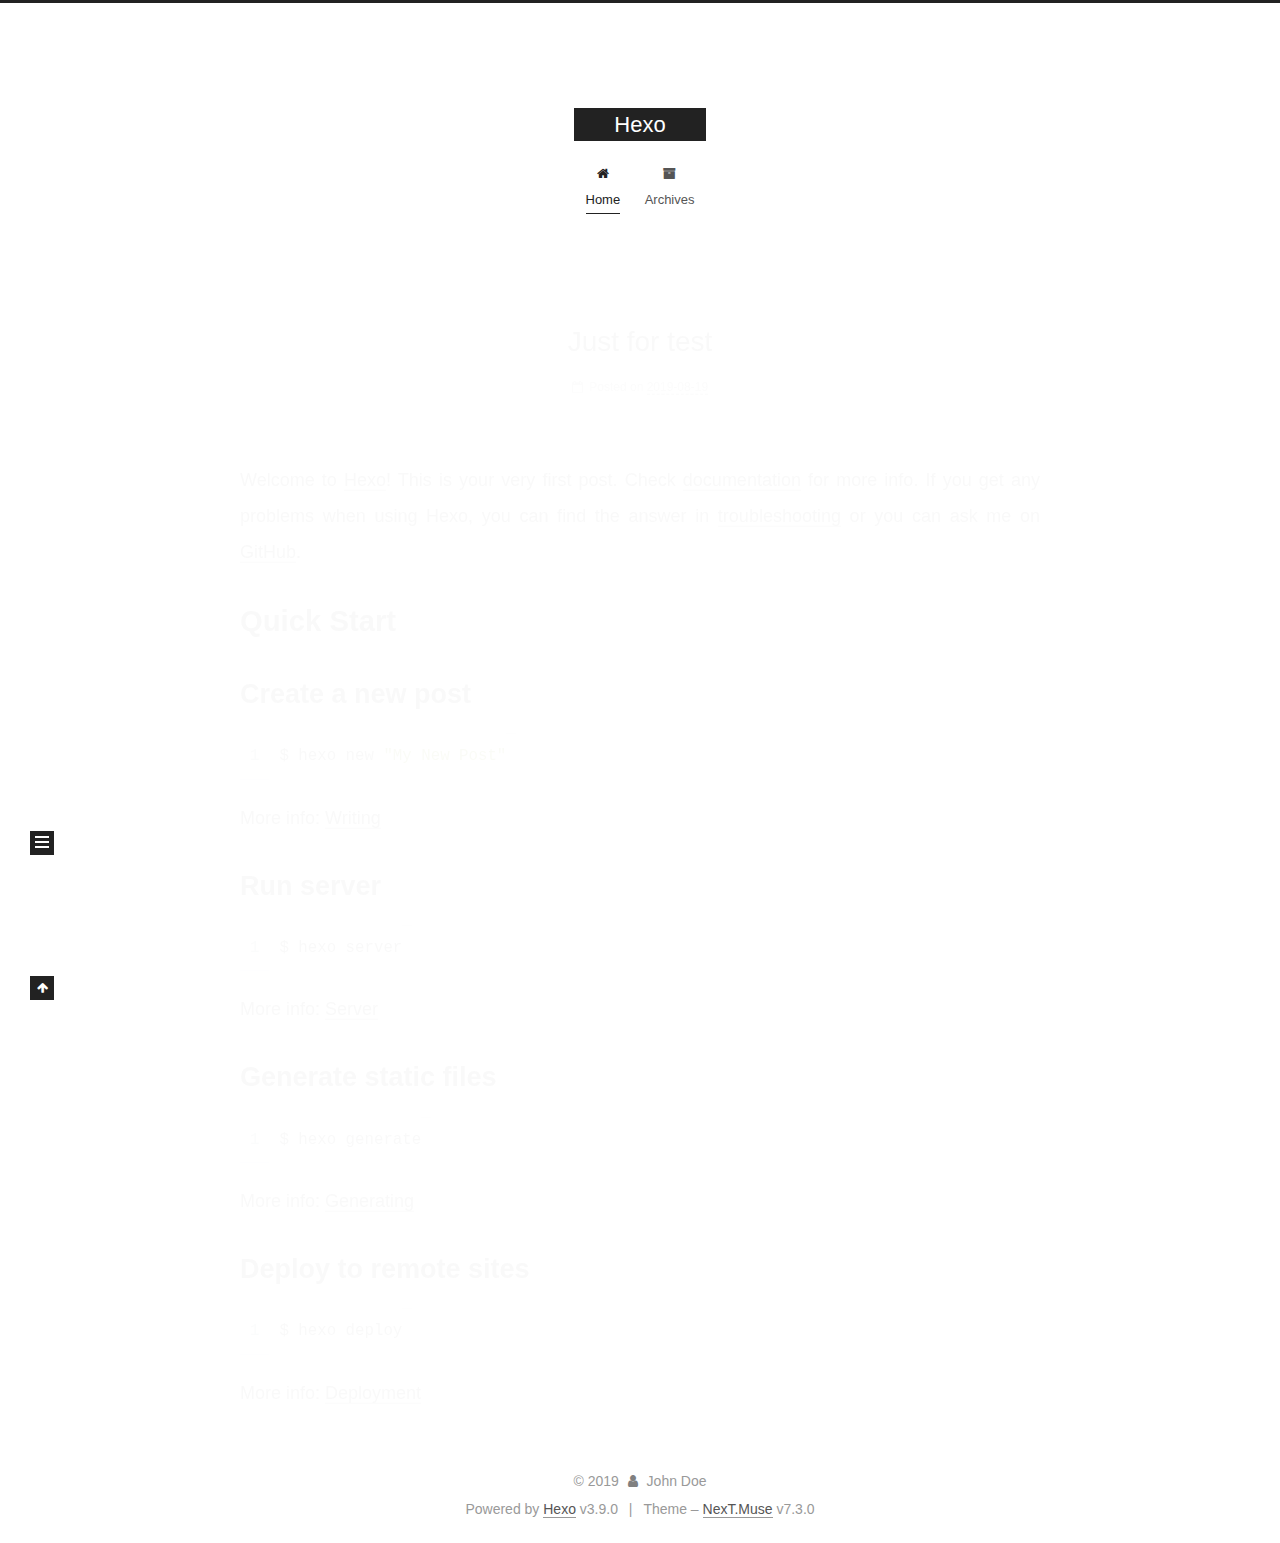
<file: index.html>
<!DOCTYPE html>





<html class="theme-next muse use-motion" lang="en">
<head>
  <meta charset="UTF-8">
<meta name="viewport" content="width=device-width, initial-scale=1, maximum-scale=2">
<meta name="theme-color" content="#222">
<meta http-equiv="X-UA-Compatible" content="IE=edge">
  <link rel="apple-touch-icon" sizes="180x180" href="/images/apple-touch-icon-next.png?v=7.3.0">
  <link rel="icon" type="image/png" sizes="32x32" href="/images/favicon-32x32-next.png?v=7.3.0">
  <link rel="icon" type="image/png" sizes="16x16" href="/images/favicon-16x16-next.png?v=7.3.0">
  <link rel="mask-icon" href="/images/logo.svg?v=7.3.0" color="#222">

<link rel="stylesheet" href="/css/main.css?v=7.3.0">


<link rel="stylesheet" href="/lib/font-awesome/css/font-awesome.min.css?v=4.7.0">


<script id="hexo-configurations">
  var NexT = window.NexT || {};
  var CONFIG = {
    root: '/',
    scheme: 'Muse',
    version: '7.3.0',
    exturl: false,
    sidebar: {"position":"left","display":"post","offset":12,"onmobile":false},
    copycode: {"enable":false,"show_result":false,"style":null},
    back2top: {"enable":true,"sidebar":false,"scrollpercent":false},
    bookmark: {"enable":false,"save":"auto"},
    fancybox: false,
    mediumzoom: false,
    lazyload: false,
    pangu: false,
    algolia: {
      appID: '',
      apiKey: '',
      indexName: '',
      hits: {"per_page":10},
      labels: {"input_placeholder":"Search for Posts","hits_empty":"We didn't find any results for the search: ${query}","hits_stats":"${hits} results found in ${time} ms"}
    },
    localsearch: {"enable":false,"trigger":"auto","top_n_per_article":1,"unescape":false,"preload":false},
    path: '',
    motion: {"enable":true,"async":false,"transition":{"post_block":"fadeIn","post_header":"slideDownIn","post_body":"slideDownIn","coll_header":"slideLeftIn","sidebar":"slideUpIn"}},
    translation: {
      copy_button: 'Copy',
      copy_success: 'Copied',
      copy_failure: 'Copy failed'
    }
  };
</script>

  <meta property="og:type" content="website">
<meta property="og:title" content="Hexo">
<meta property="og:url" content="http://yoursite.com/index.html">
<meta property="og:site_name" content="Hexo">
<meta property="og:locale" content="en">
<meta name="twitter:card" content="summary">
<meta name="twitter:title" content="Hexo">
  <link rel="canonical" href="http://yoursite.com/">


<script id="page-configurations">
  // https://hexo.io/docs/variables.html
  CONFIG.page = {
    sidebar: "",
    isHome: true,
    isPost: false,
    isPage: false,
    isArchive: false
  };
</script>

  <title>Hexo</title>
  <meta name="generator" content="Hexo 3.9.0">
  








  <noscript>
  <style>
  .use-motion .motion-element,
  .use-motion .brand,
  .use-motion .menu-item,
  .sidebar-inner,
  .use-motion .post-block,
  .use-motion .pagination,
  .use-motion .comments,
  .use-motion .post-header,
  .use-motion .post-body,
  .use-motion .collection-title { opacity: initial; }

  .use-motion .logo,
  .use-motion .site-title,
  .use-motion .site-subtitle {
    opacity: initial;
    top: initial;
  }

  .use-motion .logo-line-before i { left: initial; }
  .use-motion .logo-line-after i { right: initial; }
  </style>
</noscript>

</head>

<body itemscope itemtype="http://schema.org/WebPage" lang="en">

  <div class="container sidebar-position-left">
    <div class="headband"></div>

    <header id="header" class="header" itemscope itemtype="http://schema.org/WPHeader">
      <div class="header-inner"><div class="site-brand-wrapper">
  <div class="site-meta">

    <div class="custom-logo-site-title">
      <a href="/" class="brand" rel="start">
        <span class="logo-line-before"><i></i></span>
        <span class="site-title">Hexo</span>
        <span class="logo-line-after"><i></i></span>
      </a>
    </div>
  </div>

  <div class="site-nav-toggle">
    <button aria-label="Toggle navigation bar">
      <span class="btn-bar"></span>
      <span class="btn-bar"></span>
      <span class="btn-bar"></span>
    </button>
  </div>
</div>


<nav class="site-nav">
  
  <ul id="menu" class="menu">
      
      
      
        
        <li class="menu-item menu-item-home">
      
    

    <a href="/" rel="section"><i class="menu-item-icon fa fa-fw fa-home"></i> <br>Home</a>

  </li>
      
      
      
        
        <li class="menu-item menu-item-archives">
      
    

    <a href="/archives/" rel="section"><i class="menu-item-icon fa fa-fw fa-archive"></i> <br>Archives</a>

  </li>
  </ul>

    

</nav>
</div>
    </header>

    


    <main id="main" class="main">
      <div class="main-inner">
        <div class="content-wrap">
          <div id="content" class="content page-home">
            
  <section id="posts" class="posts-expand">
      

  <article class="post" itemscope itemtype="http://schema.org/Article">
  
  
  
  <div class="post-block">
    <link itemprop="mainEntityOfPage" href="http://yoursite.com/2019/08/19/hello-world/">

    <span hidden itemprop="author" itemscope itemtype="http://schema.org/Person">
      <meta itemprop="name" content="John Doe">
      <meta itemprop="description" content="">
      <meta itemprop="image" content="/images/avatar.gif">
    </span>

    <span hidden itemprop="publisher" itemscope itemtype="http://schema.org/Organization">
      <meta itemprop="name" content="Hexo">
    </span>
      <header class="post-header">
        <h1 class="post-title" itemprop="name headline">
            
            <a href="/2019/08/19/hello-world/" class="post-title-link" itemprop="url">Just for test</a>
          
        </h1>

        <div class="post-meta">
            <span class="post-meta-item">
              <span class="post-meta-item-icon">
                <i class="fa fa-calendar-o"></i>
              </span>
              <span class="post-meta-item-text">Posted on</span>

              
                
              

              <time title="Created: 2019-08-19 15:44:00 / Modified: 16:03:29" itemprop="dateCreated datePublished" datetime="2019-08-19T15:44:00+08:00">2019-08-19</time>
            </span>
          
            

            
          

          

        </div>
      </header>

    
    
    
    <div class="post-body" itemprop="articleBody">

      
          <p>Welcome to <a href="https://hexo.io/" target="_blank" rel="noopener">Hexo</a>! This is your very first post. Check <a href="https://hexo.io/docs/" target="_blank" rel="noopener">documentation</a> for more info. If you get any problems when using Hexo, you can find the answer in <a href="https://hexo.io/docs/troubleshooting.html" target="_blank" rel="noopener">troubleshooting</a> or you can ask me on <a href="https://github.com/hexojs/hexo/issues" target="_blank" rel="noopener">GitHub</a>.</p>
<h2 id="Quick-Start"><a href="#Quick-Start" class="headerlink" title="Quick Start"></a>Quick Start</h2><h3 id="Create-a-new-post"><a href="#Create-a-new-post" class="headerlink" title="Create a new post"></a>Create a new post</h3><figure class="highlight bash"><table><tr><td class="gutter"><pre><span class="line">1</span><br></pre></td><td class="code"><pre><span class="line">$ hexo new <span class="string">"My New Post"</span></span><br></pre></td></tr></table></figure>

<p>More info: <a href="https://hexo.io/docs/writing.html" target="_blank" rel="noopener">Writing</a></p>
<h3 id="Run-server"><a href="#Run-server" class="headerlink" title="Run server"></a>Run server</h3><figure class="highlight bash"><table><tr><td class="gutter"><pre><span class="line">1</span><br></pre></td><td class="code"><pre><span class="line">$ hexo server</span><br></pre></td></tr></table></figure>

<p>More info: <a href="https://hexo.io/docs/server.html" target="_blank" rel="noopener">Server</a></p>
<h3 id="Generate-static-files"><a href="#Generate-static-files" class="headerlink" title="Generate static files"></a>Generate static files</h3><figure class="highlight bash"><table><tr><td class="gutter"><pre><span class="line">1</span><br></pre></td><td class="code"><pre><span class="line">$ hexo generate</span><br></pre></td></tr></table></figure>

<p>More info: <a href="https://hexo.io/docs/generating.html" target="_blank" rel="noopener">Generating</a></p>
<h3 id="Deploy-to-remote-sites"><a href="#Deploy-to-remote-sites" class="headerlink" title="Deploy to remote sites"></a>Deploy to remote sites</h3><figure class="highlight bash"><table><tr><td class="gutter"><pre><span class="line">1</span><br></pre></td><td class="code"><pre><span class="line">$ hexo deploy</span><br></pre></td></tr></table></figure>

<p>More info: <a href="https://hexo.io/docs/deployment.html" target="_blank" rel="noopener">Deployment</a></p>

        
      
    </div>

    
    
    
      <footer class="post-footer">
          <div class="post-eof"></div>
        
      </footer>
  </div>
  
  
  
  </article>

    
  </section>

  


          </div>
          

        </div>
          
  
  <div class="sidebar-toggle">
    <div class="sidebar-toggle-line-wrap">
      <span class="sidebar-toggle-line sidebar-toggle-line-first"></span>
      <span class="sidebar-toggle-line sidebar-toggle-line-middle"></span>
      <span class="sidebar-toggle-line sidebar-toggle-line-last"></span>
    </div>
  </div>

  <aside id="sidebar" class="sidebar">
    <div class="sidebar-inner">

      <div class="site-overview-wrap sidebar-panel sidebar-panel-active">
        <div class="site-overview">

          <div class="site-author motion-element" itemprop="author" itemscope itemtype="http://schema.org/Person">
  <p class="site-author-name" itemprop="name">John Doe</p>
  <div class="site-description motion-element" itemprop="description"></div>
</div>
  <nav class="site-state motion-element">
      <div class="site-state-item site-state-posts">
        
          <a href="/archives/">
        
          <span class="site-state-item-count">1</span>
          <span class="site-state-item-name">posts</span>
        </a>
      </div>
    
  </nav>




        </div>
      </div>

    </div>
  </aside>
  <div id="sidebar-dimmer"></div>


      </div>
    </main>

    <footer id="footer" class="footer">
      <div class="footer-inner">
        <div class="copyright">&copy; <span itemprop="copyrightYear">2019</span>
  <span class="with-love" id="animate">
    <i class="fa fa-user"></i>
  </span>
  <span class="author" itemprop="copyrightHolder">John Doe</span>
</div>
  <div class="powered-by">Powered by <a href="https://hexo.io" class="theme-link" rel="noopener" target="_blank">Hexo</a> v3.9.0</div>
  <span class="post-meta-divider">|</span>
  <div class="theme-info">Theme – <a href="https://theme-next.org" class="theme-link" rel="noopener" target="_blank">NexT.Muse</a> v7.3.0</div>

        








        
      </div>
    </footer>
      <div class="back-to-top">
        <i class="fa fa-arrow-up"></i>
        <span>0%</span>
      </div>

    

  </div>

  
  <script src="/lib/jquery/index.js?v=3.4.1"></script>
  <script src="/lib/velocity/velocity.min.js?v=1.2.1"></script>
  <script src="/lib/velocity/velocity.ui.min.js?v=1.2.1"></script>
<script src="/js/utils.js?v=7.3.0"></script><script src="/js/motion.js?v=7.3.0"></script>
<script src="/js/schemes/muse.js?v=7.3.0"></script>
<script src="/js/next-boot.js?v=7.3.0"></script>



  


























  

  

  


  
</body>
</html>
</file>
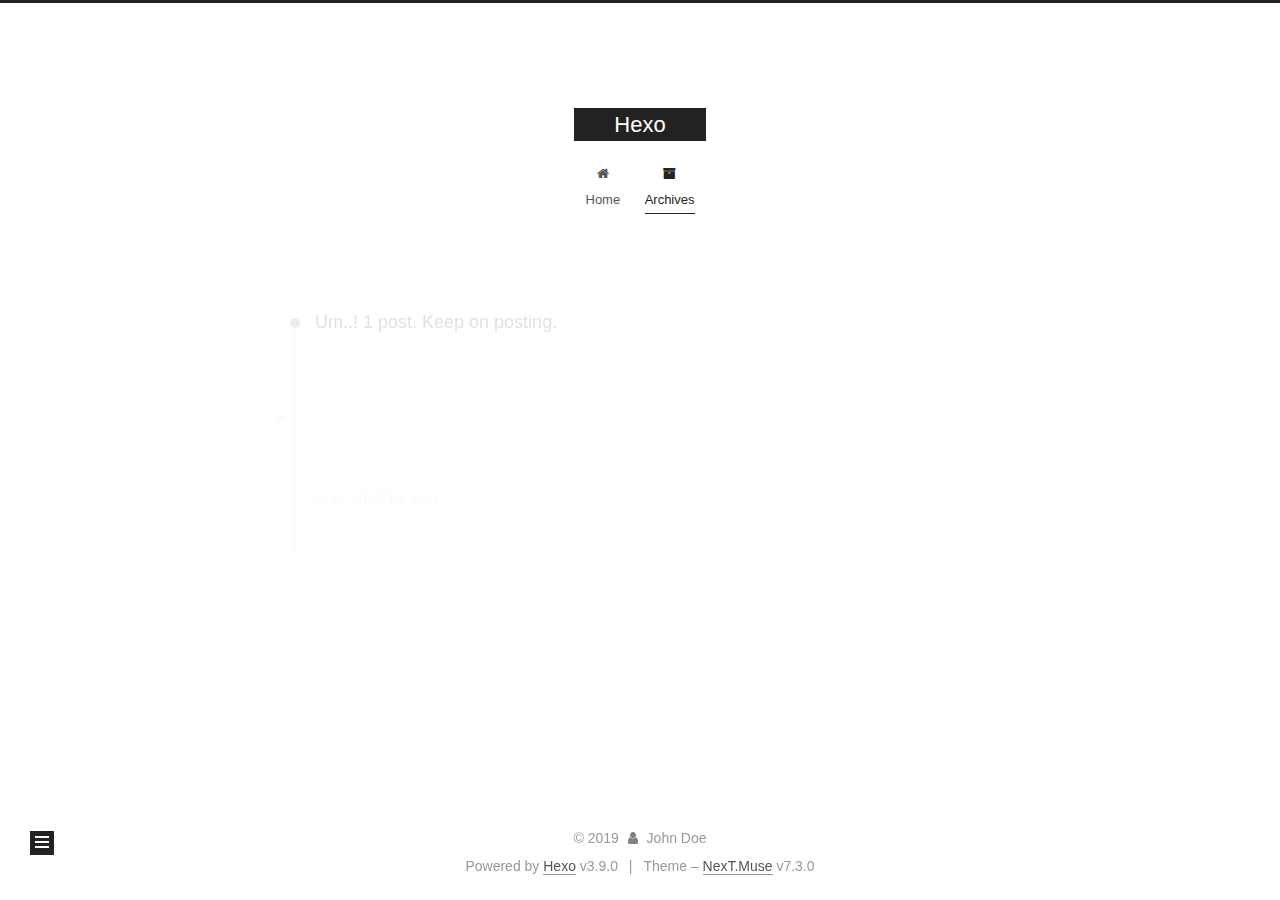
<file: archives/index.html>
<!DOCTYPE html>





<html class="theme-next muse use-motion" lang="en">
<head>
  <meta charset="UTF-8">
<meta name="viewport" content="width=device-width, initial-scale=1, maximum-scale=2">
<meta name="theme-color" content="#222">
<meta http-equiv="X-UA-Compatible" content="IE=edge">
  <link rel="apple-touch-icon" sizes="180x180" href="/images/apple-touch-icon-next.png?v=7.3.0">
  <link rel="icon" type="image/png" sizes="32x32" href="/images/favicon-32x32-next.png?v=7.3.0">
  <link rel="icon" type="image/png" sizes="16x16" href="/images/favicon-16x16-next.png?v=7.3.0">
  <link rel="mask-icon" href="/images/logo.svg?v=7.3.0" color="#222">

<link rel="stylesheet" href="/css/main.css?v=7.3.0">


<link rel="stylesheet" href="/lib/font-awesome/css/font-awesome.min.css?v=4.7.0">


<script id="hexo-configurations">
  var NexT = window.NexT || {};
  var CONFIG = {
    root: '/',
    scheme: 'Muse',
    version: '7.3.0',
    exturl: false,
    sidebar: {"position":"left","display":"post","offset":12,"onmobile":false},
    copycode: {"enable":false,"show_result":false,"style":null},
    back2top: {"enable":true,"sidebar":false,"scrollpercent":false},
    bookmark: {"enable":false,"save":"auto"},
    fancybox: false,
    mediumzoom: false,
    lazyload: false,
    pangu: false,
    algolia: {
      appID: '',
      apiKey: '',
      indexName: '',
      hits: {"per_page":10},
      labels: {"input_placeholder":"Search for Posts","hits_empty":"We didn't find any results for the search: ${query}","hits_stats":"${hits} results found in ${time} ms"}
    },
    localsearch: {"enable":false,"trigger":"auto","top_n_per_article":1,"unescape":false,"preload":false},
    path: '',
    motion: {"enable":true,"async":false,"transition":{"post_block":"fadeIn","post_header":"slideDownIn","post_body":"slideDownIn","coll_header":"slideLeftIn","sidebar":"slideUpIn"}},
    translation: {
      copy_button: 'Copy',
      copy_success: 'Copied',
      copy_failure: 'Copy failed'
    }
  };
</script>

  <meta property="og:type" content="website">
<meta property="og:title" content="Hexo">
<meta property="og:url" content="http://yoursite.com/archives/index.html">
<meta property="og:site_name" content="Hexo">
<meta property="og:locale" content="en">
<meta name="twitter:card" content="summary">
<meta name="twitter:title" content="Hexo">
  <link rel="canonical" href="http://yoursite.com/archives/">


<script id="page-configurations">
  // https://hexo.io/docs/variables.html
  CONFIG.page = {
    sidebar: "",
    isHome: false,
    isPost: false,
    isPage: false,
    isArchive: true
  };
</script>

  <title>Archive | Hexo</title>
  <meta name="generator" content="Hexo 3.9.0">
  








  <noscript>
  <style>
  .use-motion .motion-element,
  .use-motion .brand,
  .use-motion .menu-item,
  .sidebar-inner,
  .use-motion .post-block,
  .use-motion .pagination,
  .use-motion .comments,
  .use-motion .post-header,
  .use-motion .post-body,
  .use-motion .collection-title { opacity: initial; }

  .use-motion .logo,
  .use-motion .site-title,
  .use-motion .site-subtitle {
    opacity: initial;
    top: initial;
  }

  .use-motion .logo-line-before i { left: initial; }
  .use-motion .logo-line-after i { right: initial; }
  </style>
</noscript>

</head>

<body itemscope itemtype="http://schema.org/WebPage" lang="en">

  <div class="container sidebar-position-left">
    <div class="headband"></div>

    <header id="header" class="header" itemscope itemtype="http://schema.org/WPHeader">
      <div class="header-inner"><div class="site-brand-wrapper">
  <div class="site-meta">

    <div class="custom-logo-site-title">
      <a href="/" class="brand" rel="start">
        <span class="logo-line-before"><i></i></span>
        <span class="site-title">Hexo</span>
        <span class="logo-line-after"><i></i></span>
      </a>
    </div>
  </div>

  <div class="site-nav-toggle">
    <button aria-label="Toggle navigation bar">
      <span class="btn-bar"></span>
      <span class="btn-bar"></span>
      <span class="btn-bar"></span>
    </button>
  </div>
</div>


<nav class="site-nav">
  
  <ul id="menu" class="menu">
      
      
      
        
        <li class="menu-item menu-item-home">
      
    

    <a href="/" rel="section"><i class="menu-item-icon fa fa-fw fa-home"></i> <br>Home</a>

  </li>
      
      
      
        
        <li class="menu-item menu-item-archives">
      
    

    <a href="/archives/" rel="section"><i class="menu-item-icon fa fa-fw fa-archive"></i> <br>Archives</a>

  </li>
  </ul>

    

    
    
      
      
    
      
      
    
    

  

</nav>
</div>
    </header>

    


    <main id="main" class="main">
      <div class="main-inner">
        <div class="content-wrap">
          <div id="content" class="content page-archive">
            

  
  
  
  <div class="post-block archive">
    <div id="posts" class="posts-collapse">
      <span class="archive-move-on"></span>
      <span class="archive-page-counter">
        
        
        
          
        
        Um..! 1 post. Keep on posting.
      </span>
      

      

  
  
  

  
    
    <div class="collection-title">
      <h1 class="archive-year" id="archive-year-2019">2019</h1>
    </div>
  
  

  <article class="post" itemscope itemtype="http://schema.org/Article">
    <header class="post-header">

      <h2 class="post-title">
        
          <a class="post-title-link" href="/2019/08/19/hello-world/" itemprop="url">
            <span itemprop="name">Just for test</span>
          </a>
        
      </h2>

      <div class="post-meta">
        <time class="post-time" itemprop="dateCreated"
              datetime="2019-08-19T15:44:00+08:00"
              content="2019-08-19">
          08-19
        </time>
      </div>

    </header>
  </article>




    </div>
  </div>
  
  
  

  



          </div>
          

        </div>
          
  
  <div class="sidebar-toggle">
    <div class="sidebar-toggle-line-wrap">
      <span class="sidebar-toggle-line sidebar-toggle-line-first"></span>
      <span class="sidebar-toggle-line sidebar-toggle-line-middle"></span>
      <span class="sidebar-toggle-line sidebar-toggle-line-last"></span>
    </div>
  </div>

  <aside id="sidebar" class="sidebar">
    <div class="sidebar-inner">

      <div class="site-overview-wrap sidebar-panel sidebar-panel-active">
        <div class="site-overview">

          <div class="site-author motion-element" itemprop="author" itemscope itemtype="http://schema.org/Person">
  <p class="site-author-name" itemprop="name">John Doe</p>
  <div class="site-description motion-element" itemprop="description"></div>
</div>
  <nav class="site-state motion-element">
      <div class="site-state-item site-state-posts">
        
          <a href="/archives/">
        
          <span class="site-state-item-count">1</span>
          <span class="site-state-item-name">posts</span>
        </a>
      </div>
    
  </nav>




        </div>
      </div>

    </div>
  </aside>
  <div id="sidebar-dimmer"></div>


      </div>
    </main>

    <footer id="footer" class="footer">
      <div class="footer-inner">
        <div class="copyright">&copy; <span itemprop="copyrightYear">2019</span>
  <span class="with-love" id="animate">
    <i class="fa fa-user"></i>
  </span>
  <span class="author" itemprop="copyrightHolder">John Doe</span>
</div>
  <div class="powered-by">Powered by <a href="https://hexo.io" class="theme-link" rel="noopener" target="_blank">Hexo</a> v3.9.0</div>
  <span class="post-meta-divider">|</span>
  <div class="theme-info">Theme – <a href="https://theme-next.org" class="theme-link" rel="noopener" target="_blank">NexT.Muse</a> v7.3.0</div>

        








        
      </div>
    </footer>
      <div class="back-to-top">
        <i class="fa fa-arrow-up"></i>
        <span>0%</span>
      </div>

    

  </div>

  
  <script src="/lib/jquery/index.js?v=3.4.1"></script>
  <script src="/lib/velocity/velocity.min.js?v=1.2.1"></script>
  <script src="/lib/velocity/velocity.ui.min.js?v=1.2.1"></script>
<script src="/js/utils.js?v=7.3.0"></script><script src="/js/motion.js?v=7.3.0"></script>
<script src="/js/schemes/muse.js?v=7.3.0"></script>
<script src="/js/next-boot.js?v=7.3.0"></script>



  


























  

  

  


  
</body>
</html>
</file>
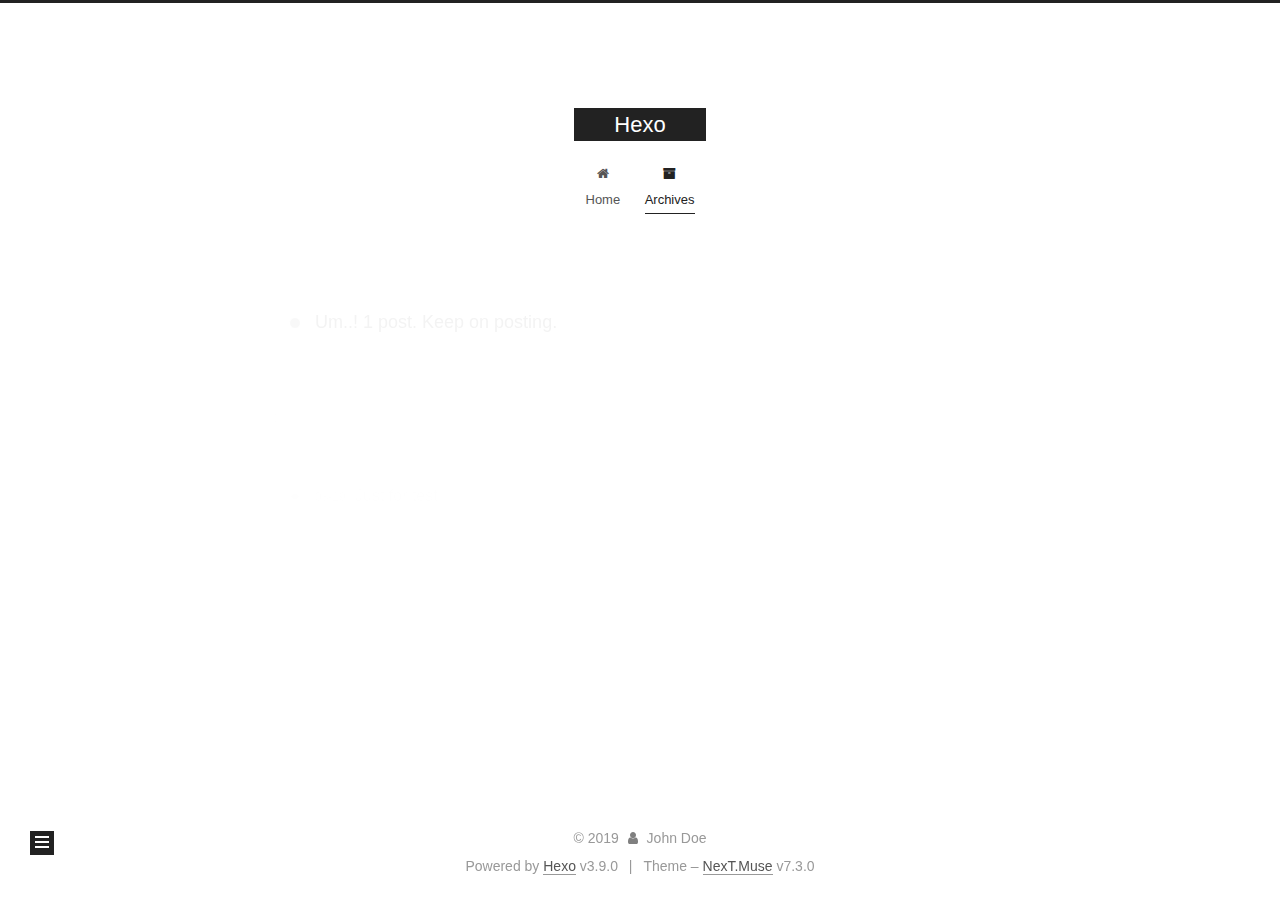
<file: archives/2019/index.html>
<!DOCTYPE html>





<html class="theme-next muse use-motion" lang="en">
<head>
  <meta charset="UTF-8">
<meta name="viewport" content="width=device-width, initial-scale=1, maximum-scale=2">
<meta name="theme-color" content="#222">
<meta http-equiv="X-UA-Compatible" content="IE=edge">
  <link rel="apple-touch-icon" sizes="180x180" href="/images/apple-touch-icon-next.png?v=7.3.0">
  <link rel="icon" type="image/png" sizes="32x32" href="/images/favicon-32x32-next.png?v=7.3.0">
  <link rel="icon" type="image/png" sizes="16x16" href="/images/favicon-16x16-next.png?v=7.3.0">
  <link rel="mask-icon" href="/images/logo.svg?v=7.3.0" color="#222">

<link rel="stylesheet" href="/css/main.css?v=7.3.0">


<link rel="stylesheet" href="/lib/font-awesome/css/font-awesome.min.css?v=4.7.0">


<script id="hexo-configurations">
  var NexT = window.NexT || {};
  var CONFIG = {
    root: '/',
    scheme: 'Muse',
    version: '7.3.0',
    exturl: false,
    sidebar: {"position":"left","display":"post","offset":12,"onmobile":false},
    copycode: {"enable":false,"show_result":false,"style":null},
    back2top: {"enable":true,"sidebar":false,"scrollpercent":false},
    bookmark: {"enable":false,"save":"auto"},
    fancybox: false,
    mediumzoom: false,
    lazyload: false,
    pangu: false,
    algolia: {
      appID: '',
      apiKey: '',
      indexName: '',
      hits: {"per_page":10},
      labels: {"input_placeholder":"Search for Posts","hits_empty":"We didn't find any results for the search: ${query}","hits_stats":"${hits} results found in ${time} ms"}
    },
    localsearch: {"enable":false,"trigger":"auto","top_n_per_article":1,"unescape":false,"preload":false},
    path: '',
    motion: {"enable":true,"async":false,"transition":{"post_block":"fadeIn","post_header":"slideDownIn","post_body":"slideDownIn","coll_header":"slideLeftIn","sidebar":"slideUpIn"}},
    translation: {
      copy_button: 'Copy',
      copy_success: 'Copied',
      copy_failure: 'Copy failed'
    }
  };
</script>

  <meta property="og:type" content="website">
<meta property="og:title" content="Hexo">
<meta property="og:url" content="http://yoursite.com/archives/2019/index.html">
<meta property="og:site_name" content="Hexo">
<meta property="og:locale" content="en">
<meta name="twitter:card" content="summary">
<meta name="twitter:title" content="Hexo">
  <link rel="canonical" href="http://yoursite.com/archives/2019/">


<script id="page-configurations">
  // https://hexo.io/docs/variables.html
  CONFIG.page = {
    sidebar: "",
    isHome: false,
    isPost: false,
    isPage: false,
    isArchive: true
  };
</script>

  <title>Archive | Hexo</title>
  <meta name="generator" content="Hexo 3.9.0">
  








  <noscript>
  <style>
  .use-motion .motion-element,
  .use-motion .brand,
  .use-motion .menu-item,
  .sidebar-inner,
  .use-motion .post-block,
  .use-motion .pagination,
  .use-motion .comments,
  .use-motion .post-header,
  .use-motion .post-body,
  .use-motion .collection-title { opacity: initial; }

  .use-motion .logo,
  .use-motion .site-title,
  .use-motion .site-subtitle {
    opacity: initial;
    top: initial;
  }

  .use-motion .logo-line-before i { left: initial; }
  .use-motion .logo-line-after i { right: initial; }
  </style>
</noscript>

</head>

<body itemscope itemtype="http://schema.org/WebPage" lang="en">

  <div class="container sidebar-position-left">
    <div class="headband"></div>

    <header id="header" class="header" itemscope itemtype="http://schema.org/WPHeader">
      <div class="header-inner"><div class="site-brand-wrapper">
  <div class="site-meta">

    <div class="custom-logo-site-title">
      <a href="/" class="brand" rel="start">
        <span class="logo-line-before"><i></i></span>
        <span class="site-title">Hexo</span>
        <span class="logo-line-after"><i></i></span>
      </a>
    </div>
  </div>

  <div class="site-nav-toggle">
    <button aria-label="Toggle navigation bar">
      <span class="btn-bar"></span>
      <span class="btn-bar"></span>
      <span class="btn-bar"></span>
    </button>
  </div>
</div>


<nav class="site-nav">
  
  <ul id="menu" class="menu">
      
      
      
        
        <li class="menu-item menu-item-home">
      
    

    <a href="/" rel="section"><i class="menu-item-icon fa fa-fw fa-home"></i> <br>Home</a>

  </li>
      
      
      
        
        <li class="menu-item menu-item-archives">
      
    

    <a href="/archives/" rel="section"><i class="menu-item-icon fa fa-fw fa-archive"></i> <br>Archives</a>

  </li>
  </ul>

    

    
    
      
      
    
      
      
    
    

  

</nav>
</div>
    </header>

    


    <main id="main" class="main">
      <div class="main-inner">
        <div class="content-wrap">
          <div id="content" class="content page-archive">
            

  
  
  
  <div class="post-block archive">
    <div id="posts" class="posts-collapse">
      <span class="archive-move-on"></span>
      <span class="archive-page-counter">
        
        
        
          
        
        Um..! 1 post. Keep on posting.
      </span>
      

      

  
  
  

  
    
    <div class="collection-title">
      <h1 class="archive-year" id="archive-year-2019">2019</h1>
    </div>
  
  

  <article class="post" itemscope itemtype="http://schema.org/Article">
    <header class="post-header">

      <h2 class="post-title">
        
          <a class="post-title-link" href="/2019/08/19/hello-world/" itemprop="url">
            <span itemprop="name">Just for test</span>
          </a>
        
      </h2>

      <div class="post-meta">
        <time class="post-time" itemprop="dateCreated"
              datetime="2019-08-19T15:44:00+08:00"
              content="2019-08-19">
          08-19
        </time>
      </div>

    </header>
  </article>




    </div>
  </div>
  
  
  

  



          </div>
          

        </div>
          
  
  <div class="sidebar-toggle">
    <div class="sidebar-toggle-line-wrap">
      <span class="sidebar-toggle-line sidebar-toggle-line-first"></span>
      <span class="sidebar-toggle-line sidebar-toggle-line-middle"></span>
      <span class="sidebar-toggle-line sidebar-toggle-line-last"></span>
    </div>
  </div>

  <aside id="sidebar" class="sidebar">
    <div class="sidebar-inner">

      <div class="site-overview-wrap sidebar-panel sidebar-panel-active">
        <div class="site-overview">

          <div class="site-author motion-element" itemprop="author" itemscope itemtype="http://schema.org/Person">
  <p class="site-author-name" itemprop="name">John Doe</p>
  <div class="site-description motion-element" itemprop="description"></div>
</div>
  <nav class="site-state motion-element">
      <div class="site-state-item site-state-posts">
        
          <a href="/archives/">
        
          <span class="site-state-item-count">1</span>
          <span class="site-state-item-name">posts</span>
        </a>
      </div>
    
  </nav>




        </div>
      </div>

    </div>
  </aside>
  <div id="sidebar-dimmer"></div>


      </div>
    </main>

    <footer id="footer" class="footer">
      <div class="footer-inner">
        <div class="copyright">&copy; <span itemprop="copyrightYear">2019</span>
  <span class="with-love" id="animate">
    <i class="fa fa-user"></i>
  </span>
  <span class="author" itemprop="copyrightHolder">John Doe</span>
</div>
  <div class="powered-by">Powered by <a href="https://hexo.io" class="theme-link" rel="noopener" target="_blank">Hexo</a> v3.9.0</div>
  <span class="post-meta-divider">|</span>
  <div class="theme-info">Theme – <a href="https://theme-next.org" class="theme-link" rel="noopener" target="_blank">NexT.Muse</a> v7.3.0</div>

        








        
      </div>
    </footer>
      <div class="back-to-top">
        <i class="fa fa-arrow-up"></i>
        <span>0%</span>
      </div>

    

  </div>

  
  <script src="/lib/jquery/index.js?v=3.4.1"></script>
  <script src="/lib/velocity/velocity.min.js?v=1.2.1"></script>
  <script src="/lib/velocity/velocity.ui.min.js?v=1.2.1"></script>
<script src="/js/utils.js?v=7.3.0"></script><script src="/js/motion.js?v=7.3.0"></script>
<script src="/js/schemes/muse.js?v=7.3.0"></script>
<script src="/js/next-boot.js?v=7.3.0"></script>



  


























  

  

  


  
</body>
</html>
</file>
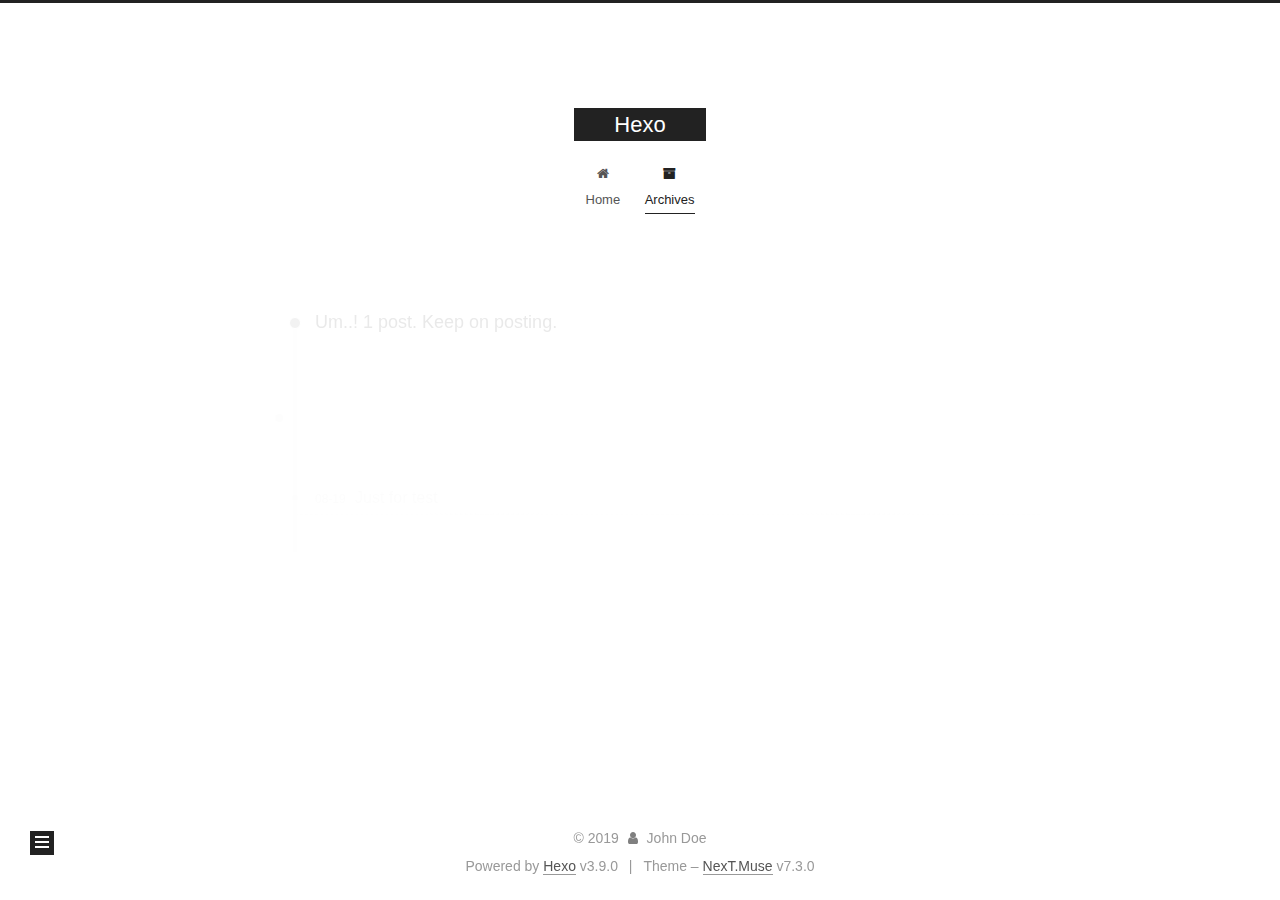
<file: archives/2019/08/index.html>
<!DOCTYPE html>





<html class="theme-next muse use-motion" lang="en">
<head>
  <meta charset="UTF-8">
<meta name="viewport" content="width=device-width, initial-scale=1, maximum-scale=2">
<meta name="theme-color" content="#222">
<meta http-equiv="X-UA-Compatible" content="IE=edge">
  <link rel="apple-touch-icon" sizes="180x180" href="/images/apple-touch-icon-next.png?v=7.3.0">
  <link rel="icon" type="image/png" sizes="32x32" href="/images/favicon-32x32-next.png?v=7.3.0">
  <link rel="icon" type="image/png" sizes="16x16" href="/images/favicon-16x16-next.png?v=7.3.0">
  <link rel="mask-icon" href="/images/logo.svg?v=7.3.0" color="#222">

<link rel="stylesheet" href="/css/main.css?v=7.3.0">


<link rel="stylesheet" href="/lib/font-awesome/css/font-awesome.min.css?v=4.7.0">


<script id="hexo-configurations">
  var NexT = window.NexT || {};
  var CONFIG = {
    root: '/',
    scheme: 'Muse',
    version: '7.3.0',
    exturl: false,
    sidebar: {"position":"left","display":"post","offset":12,"onmobile":false},
    copycode: {"enable":false,"show_result":false,"style":null},
    back2top: {"enable":true,"sidebar":false,"scrollpercent":false},
    bookmark: {"enable":false,"save":"auto"},
    fancybox: false,
    mediumzoom: false,
    lazyload: false,
    pangu: false,
    algolia: {
      appID: '',
      apiKey: '',
      indexName: '',
      hits: {"per_page":10},
      labels: {"input_placeholder":"Search for Posts","hits_empty":"We didn't find any results for the search: ${query}","hits_stats":"${hits} results found in ${time} ms"}
    },
    localsearch: {"enable":false,"trigger":"auto","top_n_per_article":1,"unescape":false,"preload":false},
    path: '',
    motion: {"enable":true,"async":false,"transition":{"post_block":"fadeIn","post_header":"slideDownIn","post_body":"slideDownIn","coll_header":"slideLeftIn","sidebar":"slideUpIn"}},
    translation: {
      copy_button: 'Copy',
      copy_success: 'Copied',
      copy_failure: 'Copy failed'
    }
  };
</script>

  <meta property="og:type" content="website">
<meta property="og:title" content="Hexo">
<meta property="og:url" content="http://yoursite.com/archives/2019/08/index.html">
<meta property="og:site_name" content="Hexo">
<meta property="og:locale" content="en">
<meta name="twitter:card" content="summary">
<meta name="twitter:title" content="Hexo">
  <link rel="canonical" href="http://yoursite.com/archives/2019/08/">


<script id="page-configurations">
  // https://hexo.io/docs/variables.html
  CONFIG.page = {
    sidebar: "",
    isHome: false,
    isPost: false,
    isPage: false,
    isArchive: true
  };
</script>

  <title>Archive | Hexo</title>
  <meta name="generator" content="Hexo 3.9.0">
  








  <noscript>
  <style>
  .use-motion .motion-element,
  .use-motion .brand,
  .use-motion .menu-item,
  .sidebar-inner,
  .use-motion .post-block,
  .use-motion .pagination,
  .use-motion .comments,
  .use-motion .post-header,
  .use-motion .post-body,
  .use-motion .collection-title { opacity: initial; }

  .use-motion .logo,
  .use-motion .site-title,
  .use-motion .site-subtitle {
    opacity: initial;
    top: initial;
  }

  .use-motion .logo-line-before i { left: initial; }
  .use-motion .logo-line-after i { right: initial; }
  </style>
</noscript>

</head>

<body itemscope itemtype="http://schema.org/WebPage" lang="en">

  <div class="container sidebar-position-left">
    <div class="headband"></div>

    <header id="header" class="header" itemscope itemtype="http://schema.org/WPHeader">
      <div class="header-inner"><div class="site-brand-wrapper">
  <div class="site-meta">

    <div class="custom-logo-site-title">
      <a href="/" class="brand" rel="start">
        <span class="logo-line-before"><i></i></span>
        <span class="site-title">Hexo</span>
        <span class="logo-line-after"><i></i></span>
      </a>
    </div>
  </div>

  <div class="site-nav-toggle">
    <button aria-label="Toggle navigation bar">
      <span class="btn-bar"></span>
      <span class="btn-bar"></span>
      <span class="btn-bar"></span>
    </button>
  </div>
</div>


<nav class="site-nav">
  
  <ul id="menu" class="menu">
      
      
      
        
        <li class="menu-item menu-item-home">
      
    

    <a href="/" rel="section"><i class="menu-item-icon fa fa-fw fa-home"></i> <br>Home</a>

  </li>
      
      
      
        
        <li class="menu-item menu-item-archives">
      
    

    <a href="/archives/" rel="section"><i class="menu-item-icon fa fa-fw fa-archive"></i> <br>Archives</a>

  </li>
  </ul>

    

    
    
      
      
    
      
      
    
    

  

</nav>
</div>
    </header>

    


    <main id="main" class="main">
      <div class="main-inner">
        <div class="content-wrap">
          <div id="content" class="content page-archive">
            

  
  
  
  <div class="post-block archive">
    <div id="posts" class="posts-collapse">
      <span class="archive-move-on"></span>
      <span class="archive-page-counter">
        
        
        
          
        
        Um..! 1 post. Keep on posting.
      </span>
      

      

  
  
  

  
    
    <div class="collection-title">
      <h1 class="archive-year" id="archive-year-2019">2019</h1>
    </div>
  
  

  <article class="post" itemscope itemtype="http://schema.org/Article">
    <header class="post-header">

      <h2 class="post-title">
        
          <a class="post-title-link" href="/2019/08/19/hello-world/" itemprop="url">
            <span itemprop="name">Just for test</span>
          </a>
        
      </h2>

      <div class="post-meta">
        <time class="post-time" itemprop="dateCreated"
              datetime="2019-08-19T15:44:00+08:00"
              content="2019-08-19">
          08-19
        </time>
      </div>

    </header>
  </article>




    </div>
  </div>
  
  
  

  



          </div>
          

        </div>
          
  
  <div class="sidebar-toggle">
    <div class="sidebar-toggle-line-wrap">
      <span class="sidebar-toggle-line sidebar-toggle-line-first"></span>
      <span class="sidebar-toggle-line sidebar-toggle-line-middle"></span>
      <span class="sidebar-toggle-line sidebar-toggle-line-last"></span>
    </div>
  </div>

  <aside id="sidebar" class="sidebar">
    <div class="sidebar-inner">

      <div class="site-overview-wrap sidebar-panel sidebar-panel-active">
        <div class="site-overview">

          <div class="site-author motion-element" itemprop="author" itemscope itemtype="http://schema.org/Person">
  <p class="site-author-name" itemprop="name">John Doe</p>
  <div class="site-description motion-element" itemprop="description"></div>
</div>
  <nav class="site-state motion-element">
      <div class="site-state-item site-state-posts">
        
          <a href="/archives/">
        
          <span class="site-state-item-count">1</span>
          <span class="site-state-item-name">posts</span>
        </a>
      </div>
    
  </nav>




        </div>
      </div>

    </div>
  </aside>
  <div id="sidebar-dimmer"></div>


      </div>
    </main>

    <footer id="footer" class="footer">
      <div class="footer-inner">
        <div class="copyright">&copy; <span itemprop="copyrightYear">2019</span>
  <span class="with-love" id="animate">
    <i class="fa fa-user"></i>
  </span>
  <span class="author" itemprop="copyrightHolder">John Doe</span>
</div>
  <div class="powered-by">Powered by <a href="https://hexo.io" class="theme-link" rel="noopener" target="_blank">Hexo</a> v3.9.0</div>
  <span class="post-meta-divider">|</span>
  <div class="theme-info">Theme – <a href="https://theme-next.org" class="theme-link" rel="noopener" target="_blank">NexT.Muse</a> v7.3.0</div>

        








        
      </div>
    </footer>
      <div class="back-to-top">
        <i class="fa fa-arrow-up"></i>
        <span>0%</span>
      </div>

    

  </div>

  
  <script src="/lib/jquery/index.js?v=3.4.1"></script>
  <script src="/lib/velocity/velocity.min.js?v=1.2.1"></script>
  <script src="/lib/velocity/velocity.ui.min.js?v=1.2.1"></script>
<script src="/js/utils.js?v=7.3.0"></script><script src="/js/motion.js?v=7.3.0"></script>
<script src="/js/schemes/muse.js?v=7.3.0"></script>
<script src="/js/next-boot.js?v=7.3.0"></script>



  


























  

  

  


  
</body>
</html>
</file>
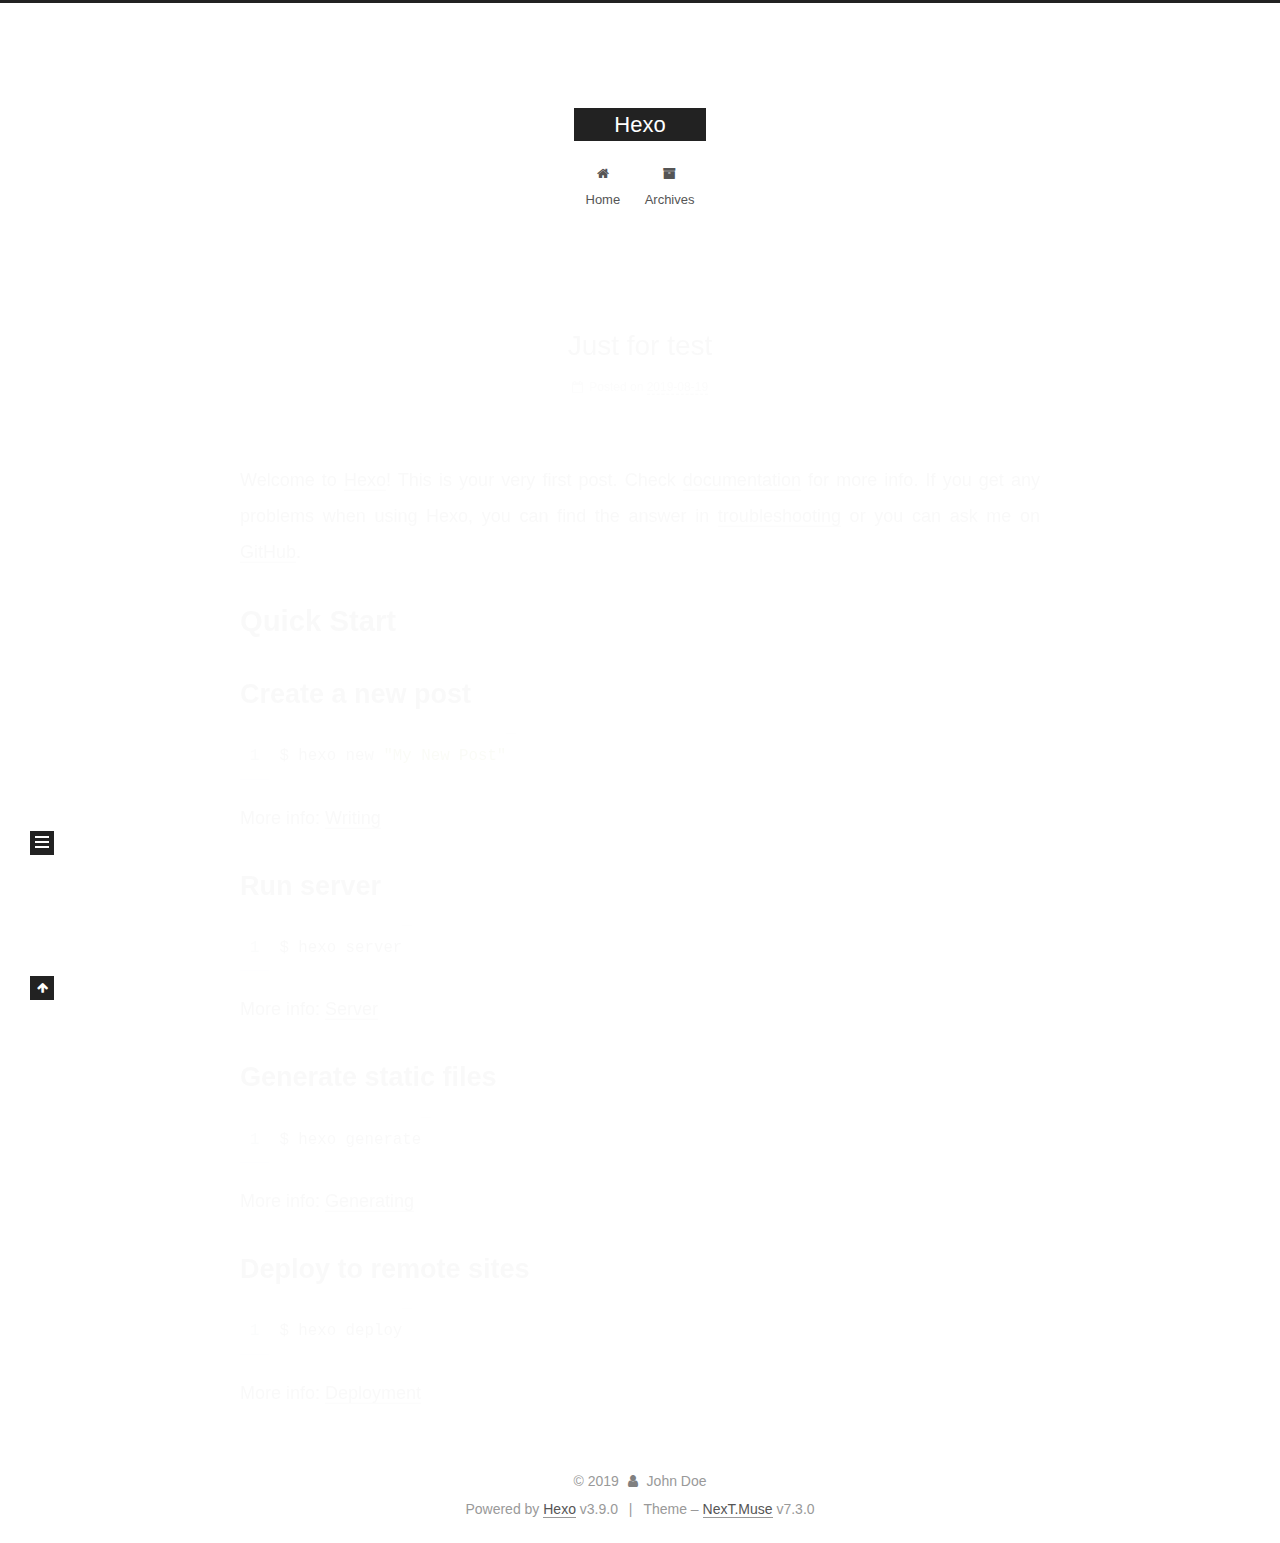
<file: 2019/08/19/hello-world/index.html>
<!DOCTYPE html>





<html class="theme-next muse use-motion" lang="en">
<head>
  <meta charset="UTF-8">
<meta name="viewport" content="width=device-width, initial-scale=1, maximum-scale=2">
<meta name="theme-color" content="#222">
<meta http-equiv="X-UA-Compatible" content="IE=edge">
  <link rel="apple-touch-icon" sizes="180x180" href="/images/apple-touch-icon-next.png?v=7.3.0">
  <link rel="icon" type="image/png" sizes="32x32" href="/images/favicon-32x32-next.png?v=7.3.0">
  <link rel="icon" type="image/png" sizes="16x16" href="/images/favicon-16x16-next.png?v=7.3.0">
  <link rel="mask-icon" href="/images/logo.svg?v=7.3.0" color="#222">

<link rel="stylesheet" href="/css/main.css?v=7.3.0">


<link rel="stylesheet" href="/lib/font-awesome/css/font-awesome.min.css?v=4.7.0">


<script id="hexo-configurations">
  var NexT = window.NexT || {};
  var CONFIG = {
    root: '/',
    scheme: 'Muse',
    version: '7.3.0',
    exturl: false,
    sidebar: {"position":"left","display":"post","offset":12,"onmobile":false},
    copycode: {"enable":false,"show_result":false,"style":null},
    back2top: {"enable":true,"sidebar":false,"scrollpercent":false},
    bookmark: {"enable":false,"save":"auto"},
    fancybox: false,
    mediumzoom: false,
    lazyload: false,
    pangu: false,
    algolia: {
      appID: '',
      apiKey: '',
      indexName: '',
      hits: {"per_page":10},
      labels: {"input_placeholder":"Search for Posts","hits_empty":"We didn't find any results for the search: ${query}","hits_stats":"${hits} results found in ${time} ms"}
    },
    localsearch: {"enable":false,"trigger":"auto","top_n_per_article":1,"unescape":false,"preload":false},
    path: '',
    motion: {"enable":true,"async":false,"transition":{"post_block":"fadeIn","post_header":"slideDownIn","post_body":"slideDownIn","coll_header":"slideLeftIn","sidebar":"slideUpIn"}},
    translation: {
      copy_button: 'Copy',
      copy_success: 'Copied',
      copy_failure: 'Copy failed'
    }
  };
</script>

  <meta name="description" content="Welcome to Hexo! This is your very first post. Check documentation for more info. If you get any problems when using Hexo, you can find the answer in troubleshooting or you can ask me on GitHub. Quick">
<meta property="og:type" content="article">
<meta property="og:title" content="Just for test">
<meta property="og:url" content="http://yoursite.com/2019/08/19/hello-world/index.html">
<meta property="og:site_name" content="Hexo">
<meta property="og:description" content="Welcome to Hexo! This is your very first post. Check documentation for more info. If you get any problems when using Hexo, you can find the answer in troubleshooting or you can ask me on GitHub. Quick">
<meta property="og:locale" content="en">
<meta property="og:updated_time" content="2019-08-19T08:03:29.795Z">
<meta name="twitter:card" content="summary">
<meta name="twitter:title" content="Just for test">
<meta name="twitter:description" content="Welcome to Hexo! This is your very first post. Check documentation for more info. If you get any problems when using Hexo, you can find the answer in troubleshooting or you can ask me on GitHub. Quick">
  <link rel="canonical" href="http://yoursite.com/2019/08/19/hello-world/">


<script id="page-configurations">
  // https://hexo.io/docs/variables.html
  CONFIG.page = {
    sidebar: "",
    isHome: false,
    isPost: true,
    isPage: false,
    isArchive: false
  };
</script>

  <title>Just for test | Hexo</title>
  <meta name="generator" content="Hexo 3.9.0">
  








  <noscript>
  <style>
  .use-motion .motion-element,
  .use-motion .brand,
  .use-motion .menu-item,
  .sidebar-inner,
  .use-motion .post-block,
  .use-motion .pagination,
  .use-motion .comments,
  .use-motion .post-header,
  .use-motion .post-body,
  .use-motion .collection-title { opacity: initial; }

  .use-motion .logo,
  .use-motion .site-title,
  .use-motion .site-subtitle {
    opacity: initial;
    top: initial;
  }

  .use-motion .logo-line-before i { left: initial; }
  .use-motion .logo-line-after i { right: initial; }
  </style>
</noscript>

</head>

<body itemscope itemtype="http://schema.org/WebPage" lang="en">

  <div class="container sidebar-position-left">
    <div class="headband"></div>

    <header id="header" class="header" itemscope itemtype="http://schema.org/WPHeader">
      <div class="header-inner"><div class="site-brand-wrapper">
  <div class="site-meta">

    <div class="custom-logo-site-title">
      <a href="/" class="brand" rel="start">
        <span class="logo-line-before"><i></i></span>
        <span class="site-title">Hexo</span>
        <span class="logo-line-after"><i></i></span>
      </a>
    </div>
  </div>

  <div class="site-nav-toggle">
    <button aria-label="Toggle navigation bar">
      <span class="btn-bar"></span>
      <span class="btn-bar"></span>
      <span class="btn-bar"></span>
    </button>
  </div>
</div>


<nav class="site-nav">
  
  <ul id="menu" class="menu">
      
      
      
        
        <li class="menu-item menu-item-home">
      
    

    <a href="/" rel="section"><i class="menu-item-icon fa fa-fw fa-home"></i> <br>Home</a>

  </li>
      
      
      
        
        <li class="menu-item menu-item-archives">
      
    

    <a href="/archives/" rel="section"><i class="menu-item-icon fa fa-fw fa-archive"></i> <br>Archives</a>

  </li>
  </ul>

    

</nav>
</div>
    </header>

    


    <main id="main" class="main">
      <div class="main-inner">
        <div class="content-wrap">
          <div id="content" class="content page-post-detail">
            

  <div id="posts" class="posts-expand">
    

  <article class="post" itemscope itemtype="http://schema.org/Article">
  
  
  
  <div class="post-block">
    <link itemprop="mainEntityOfPage" href="http://yoursite.com/2019/08/19/hello-world/">

    <span hidden itemprop="author" itemscope itemtype="http://schema.org/Person">
      <meta itemprop="name" content="John Doe">
      <meta itemprop="description" content="">
      <meta itemprop="image" content="/images/avatar.gif">
    </span>

    <span hidden itemprop="publisher" itemscope itemtype="http://schema.org/Organization">
      <meta itemprop="name" content="Hexo">
    </span>
      <header class="post-header">
        <h1 class="post-title" itemprop="name headline">Just for test

          
        </h1>

        <div class="post-meta">
            <span class="post-meta-item">
              <span class="post-meta-item-icon">
                <i class="fa fa-calendar-o"></i>
              </span>
              <span class="post-meta-item-text">Posted on</span>

              
                
              

              <time title="Created: 2019-08-19 15:44:00 / Modified: 16:03:29" itemprop="dateCreated datePublished" datetime="2019-08-19T15:44:00+08:00">2019-08-19</time>
            </span>
          
            

            
          

          

        </div>
      </header>

    
    
    
    <div class="post-body" itemprop="articleBody">

      
        <p>Welcome to <a href="https://hexo.io/" target="_blank" rel="noopener">Hexo</a>! This is your very first post. Check <a href="https://hexo.io/docs/" target="_blank" rel="noopener">documentation</a> for more info. If you get any problems when using Hexo, you can find the answer in <a href="https://hexo.io/docs/troubleshooting.html" target="_blank" rel="noopener">troubleshooting</a> or you can ask me on <a href="https://github.com/hexojs/hexo/issues" target="_blank" rel="noopener">GitHub</a>.</p>
<h2 id="Quick-Start"><a href="#Quick-Start" class="headerlink" title="Quick Start"></a>Quick Start</h2><h3 id="Create-a-new-post"><a href="#Create-a-new-post" class="headerlink" title="Create a new post"></a>Create a new post</h3><figure class="highlight bash"><table><tr><td class="gutter"><pre><span class="line">1</span><br></pre></td><td class="code"><pre><span class="line">$ hexo new <span class="string">"My New Post"</span></span><br></pre></td></tr></table></figure>

<p>More info: <a href="https://hexo.io/docs/writing.html" target="_blank" rel="noopener">Writing</a></p>
<h3 id="Run-server"><a href="#Run-server" class="headerlink" title="Run server"></a>Run server</h3><figure class="highlight bash"><table><tr><td class="gutter"><pre><span class="line">1</span><br></pre></td><td class="code"><pre><span class="line">$ hexo server</span><br></pre></td></tr></table></figure>

<p>More info: <a href="https://hexo.io/docs/server.html" target="_blank" rel="noopener">Server</a></p>
<h3 id="Generate-static-files"><a href="#Generate-static-files" class="headerlink" title="Generate static files"></a>Generate static files</h3><figure class="highlight bash"><table><tr><td class="gutter"><pre><span class="line">1</span><br></pre></td><td class="code"><pre><span class="line">$ hexo generate</span><br></pre></td></tr></table></figure>

<p>More info: <a href="https://hexo.io/docs/generating.html" target="_blank" rel="noopener">Generating</a></p>
<h3 id="Deploy-to-remote-sites"><a href="#Deploy-to-remote-sites" class="headerlink" title="Deploy to remote sites"></a>Deploy to remote sites</h3><figure class="highlight bash"><table><tr><td class="gutter"><pre><span class="line">1</span><br></pre></td><td class="code"><pre><span class="line">$ hexo deploy</span><br></pre></td></tr></table></figure>

<p>More info: <a href="https://hexo.io/docs/deployment.html" target="_blank" rel="noopener">Deployment</a></p>

    </div>

    
    
    
        
      

      <footer class="post-footer">

        

      </footer>
    
  </div>
  
  
  
  </article>

  </div>


          </div>
          

        </div>
          
  
  <div class="sidebar-toggle">
    <div class="sidebar-toggle-line-wrap">
      <span class="sidebar-toggle-line sidebar-toggle-line-first"></span>
      <span class="sidebar-toggle-line sidebar-toggle-line-middle"></span>
      <span class="sidebar-toggle-line sidebar-toggle-line-last"></span>
    </div>
  </div>

  <aside id="sidebar" class="sidebar">
    <div class="sidebar-inner">
        <ul class="sidebar-nav motion-element">
          <li class="sidebar-nav-toc sidebar-nav-active" data-target="post-toc-wrap">
            Table of Contents
          </li>
          <li class="sidebar-nav-overview" data-target="site-overview-wrap">
            Overview
          </li>
        </ul>
      

      <div class="site-overview-wrap sidebar-panel">
        <div class="site-overview">

          <div class="site-author motion-element" itemprop="author" itemscope itemtype="http://schema.org/Person">
  <p class="site-author-name" itemprop="name">John Doe</p>
  <div class="site-description motion-element" itemprop="description"></div>
</div>
  <nav class="site-state motion-element">
      <div class="site-state-item site-state-posts">
        
          <a href="/archives/">
        
          <span class="site-state-item-count">1</span>
          <span class="site-state-item-name">posts</span>
        </a>
      </div>
    
  </nav>




        </div>
      </div>
      <!--noindex-->
        <div class="post-toc-wrap motion-element sidebar-panel sidebar-panel-active">
          <div class="post-toc">

            
            
            
            

            
              <div class="post-toc-content"><ol class="nav"><li class="nav-item nav-level-2"><a class="nav-link" href="#Quick-Start"><span class="nav-number">1.</span> <span class="nav-text">Quick Start</span></a><ol class="nav-child"><li class="nav-item nav-level-3"><a class="nav-link" href="#Create-a-new-post"><span class="nav-number">1.1.</span> <span class="nav-text">Create a new post</span></a></li><li class="nav-item nav-level-3"><a class="nav-link" href="#Run-server"><span class="nav-number">1.2.</span> <span class="nav-text">Run server</span></a></li><li class="nav-item nav-level-3"><a class="nav-link" href="#Generate-static-files"><span class="nav-number">1.3.</span> <span class="nav-text">Generate static files</span></a></li><li class="nav-item nav-level-3"><a class="nav-link" href="#Deploy-to-remote-sites"><span class="nav-number">1.4.</span> <span class="nav-text">Deploy to remote sites</span></a></li></ol></li></ol></div>
            

          </div>
        </div>
      <!--/noindex-->
      

    </div>
  </aside>
  <div id="sidebar-dimmer"></div>


      </div>
    </main>

    <footer id="footer" class="footer">
      <div class="footer-inner">
        <div class="copyright">&copy; <span itemprop="copyrightYear">2019</span>
  <span class="with-love" id="animate">
    <i class="fa fa-user"></i>
  </span>
  <span class="author" itemprop="copyrightHolder">John Doe</span>
</div>
  <div class="powered-by">Powered by <a href="https://hexo.io" class="theme-link" rel="noopener" target="_blank">Hexo</a> v3.9.0</div>
  <span class="post-meta-divider">|</span>
  <div class="theme-info">Theme – <a href="https://theme-next.org" class="theme-link" rel="noopener" target="_blank">NexT.Muse</a> v7.3.0</div>

        








        
      </div>
    </footer>
      <div class="back-to-top">
        <i class="fa fa-arrow-up"></i>
        <span>0%</span>
      </div>

    

  </div>

  
  <script src="/lib/jquery/index.js?v=3.4.1"></script>
  <script src="/lib/velocity/velocity.min.js?v=1.2.1"></script>
  <script src="/lib/velocity/velocity.ui.min.js?v=1.2.1"></script>
<script src="/js/utils.js?v=7.3.0"></script><script src="/js/motion.js?v=7.3.0"></script>
<script src="/js/schemes/muse.js?v=7.3.0"></script>
<script src="/js/next-boot.js?v=7.3.0"></script>



  


























  

  

  


  
  <script src="/js/scrollspy.js?v=7.3.0"></script><script src="/js/post-details.js?v=7.3.0"></script>


</body>
</html>
</file>
<file: css/main.css>
html {
  line-height: 1.15; /* 1 */
  -webkit-text-size-adjust: 100%; /* 2 */
}
body {
  margin: 0;
}
main {
  display: block;
}
h1 {
  font-size: 2em;
  margin: 0.67em 0;
}
hr {
  box-sizing: content-box; /* 1 */
  height: 0; /* 1 */
  overflow: visible; /* 2 */
}
pre {
  font-family: monospace, monospace; /* 1 */
  font-size: 1em; /* 2 */
}
a {
  background-color: transparent;
}
abbr[title] {
  border-bottom: none; /* 1 */
  text-decoration: underline; /* 2 */
  text-decoration: underline dotted; /* 2 */
}
b,
strong {
  font-weight: bolder;
}
code,
kbd,
samp {
  font-family: monospace, monospace; /* 1 */
  font-size: 1em; /* 2 */
}
small {
  font-size: 80%;
}
sub,
sup {
  font-size: 75%;
  line-height: 0;
  position: relative;
  vertical-align: baseline;
}
sub {
  bottom: -0.25em;
}
sup {
  top: -0.5em;
}
img {
  border-style: none;
}
button,
input,
optgroup,
select,
textarea {
  font-family: inherit; /* 1 */
  font-size: 100%; /* 1 */
  line-height: 1.15; /* 1 */
  margin: 0; /* 2 */
}
button,
input {
/* 1 */
  overflow: visible;
}
button,
select {
/* 1 */
  text-transform: none;
}
button,
[type='button'],
[type='reset'],
[type='submit'] {
  -webkit-appearance: button;
}
button::-moz-focus-inner,
[type='button']::-moz-focus-inner,
[type='reset']::-moz-focus-inner,
[type='submit']::-moz-focus-inner {
  border-style: none;
  padding: 0;
}
button:-moz-focusring,
[type='button']:-moz-focusring,
[type='reset']:-moz-focusring,
[type='submit']:-moz-focusring {
  outline: 1px dotted ButtonText;
}
fieldset {
  padding: 0.35em 0.75em 0.625em;
}
legend {
  box-sizing: border-box; /* 1 */
  color: inherit; /* 2 */
  display: table; /* 1 */
  max-width: 100%; /* 1 */
  padding: 0; /* 3 */
  white-space: normal; /* 1 */
}
progress {
  vertical-align: baseline;
}
textarea {
  overflow: auto;
}
[type='checkbox'],
[type='radio'] {
  box-sizing: border-box; /* 1 */
  padding: 0; /* 2 */
}
[type='number']::-webkit-inner-spin-button,
[type='number']::-webkit-outer-spin-button {
  height: auto;
}
[type='search'] {
  outline-offset: -2px; /* 2 */
  -webkit-appearance: textfield; /* 1 */
}
[type='search']::-webkit-search-decoration {
  -webkit-appearance: none;
}
::-webkit-file-upload-button {
  font: inherit; /* 2 */
  -webkit-appearance: button; /* 1 */
}
details {
  display: block;
}
summary {
  display: list-item;
}
template {
  display: none;
}
[hidden] {
  display: none;
}
::selection {
  background: #262a30;
  color: #fff;
}
body {
  background: #fff;
  color: #555;
  font-family: 'Lato', "PingFang SC", "Microsoft YaHei", sans-serif;
  font-size: 1em;
  line-height: 2;
  position: relative;
}
@media (max-width: 991px) {
  body {
    padding-right: 0 !important;
  }
}
h1,
h2,
h3,
h4,
h5,
h6 {
  font-family: 'Lato', "PingFang SC", "Microsoft YaHei", sans-serif;
  font-weight: bold;
  line-height: 1.5;
  margin: 20px 0 15px;
  padding: 0;
}
h1 {
  font-size: 1.75em;
}
h2 {
  font-size: 1.625em;
}
h3 {
  font-size: 1.5em;
}
h4 {
  font-size: 1.375em;
}
h5 {
  font-size: 1.25em;
}
h6 {
  font-size: 1.125em;
}
p {
  margin: 0 0 20px 0;
}
a,
span.exturl {
  overflow-wrap: break-word;
  word-wrap: break-word;
  background-color: transparent;
  border-bottom: 1px solid #999;
  color: #555;
  outline: none;
  text-decoration: none;
  cursor: pointer;
}
a:hover,
span.exturl:hover {
  border-bottom-color: #222;
  color: #222;
}
video {
  display: block;
  margin-left: auto;
  margin-right: auto;
  max-width: 100%;
}
img {
  display: block;
  height: auto;
  margin: auto;
  max-width: 100%;
}
hr {
  background-color: #ddd;
  background-image: repeating-linear-gradient(-45deg, #fff, #fff 4px, transparent 4px, transparent 8px);
  border: none;
  height: 3px;
  margin: 40px 0;
}
blockquote {
  border-left: 4px solid #ddd;
  color: #666;
  margin: 0;
  padding: 0 15px;
}
blockquote cite::before {
  content: '-';
  padding: 0 5px;
}
dt {
  font-weight: 700;
}
dd {
  margin: 0;
  padding: 0;
}
kbd {
  background-color: #f9f9f9;
  background-image: linear-gradient(top, #eee, #fff, #eee);
  border: 1px solid #ccc;
  border-radius: 0.2em;
  box-shadow: 0.1em 0.1em 0.2em rgba(0,0,0,0.1);
  font-family: inherit;
  padding: 0.1em 0.3em;
  white-space: nowrap;
}
.text-left {
  text-align: left;
}
.text-center {
  text-align: center;
}
.text-right {
  text-align: right;
}
.text-justify {
  text-align: justify;
}
.text-nowrap {
  white-space: nowrap;
}
.text-lowercase {
  text-transform: lowercase;
}
.text-uppercase {
  text-transform: uppercase;
}
.text-capitalize {
  text-transform: capitalize;
}
.center-block {
  display: block;
  margin-left: auto;
  margin-right: auto;
}
.clearfix::before,
.clearfix::after {
  content: ' ';
  display: table;
}
.clearfix::after {
  clear: both;
}
.pullquote {
  width: 45%;
}
.pullquote.left {
  float: left;
  margin-left: 5px;
  margin-right: 10px;
}
.pullquote.right {
  float: right;
  margin-left: 10px;
  margin-right: 5px;
}
.affix {
  position: fixed;
}
.translation {
  color: #999;
  font-size: 0.875em;
  margin-top: -20px;
}
.use-motion .motion-element {
  opacity: 0;
}
.table-container {
  margin: 20px 0;
  overflow: auto;
  -webkit-overflow-scrolling: touch;
}
.highlight .table-container {
  margin: 0;
}
table {
  border-collapse: collapse;
  border-spacing: 0;
  font-size: 0.875em;
  width: 100%;
}
table > tbody > tr:nth-of-type(odd) {
  background-color: #f9f9f9;
}
table > tbody > tr:hover {
  background-color: #f5f5f5;
}
caption,
th,
td {
  font-weight: normal;
  padding: 8px;
  text-align: left;
  vertical-align: middle;
}
th,
td {
  border: 1px solid #ddd;
  border-bottom: 3px solid #ddd;
}
th {
  font-weight: 700;
  padding-bottom: 10px;
}
td {
  border-bottom-width: 1px;
}
html,
body {
  height: 100%;
}
.container {
  position: relative;
}
.header-inner {
  margin: 0 auto;
  padding: 100px 0 70px;
  width: 700px;
}
@media (min-width: 1200px) {
  .container .header-inner {
    width: 800px;
  }
}
@media (min-width: 1600px) {
  .container .header-inner {
    width: 900px;
  }
}
.main-inner {
  margin: 0 auto;
  width: 700px;
}
@media (min-width: 1200px) {
  .container .main-inner {
    width: 800px;
  }
}
@media (min-width: 1600px) {
  .container .main-inner {
    width: 900px;
  }
}
.footer {
  padding: 20px 0;
}
.footer-inner {
  box-sizing: border-box;
  margin: 0 auto;
  width: 700px;
}
@media (min-width: 1200px) {
  .container .footer-inner {
    width: 800px;
  }
}
@media (min-width: 1600px) {
  .container .footer-inner {
    width: 900px;
  }
}
pre,
.highlight {
  background: #f7f7f7;
  color: #4d4d4c;
  line-height: 1.6;
  margin: 20px 0;
}
pre,
code {
  font-family: consolas, Menlo, "PingFang SC", "Microsoft YaHei", monospace;
}
code {
  overflow-wrap: break-word;
  word-wrap: break-word;
  background: #eee;
  border-radius: 3px;
  color: #555;
  padding: 2px 4px;
}
pre {
  overflow: auto;
  padding: 10px;
}
pre code {
  background: none;
  color: #4d4d4c;
  font-size: 0.875em;
  padding: 0;
  text-shadow: none;
}
.highlight *::selection {
  background: #d6d6d6;
}
.highlight pre {
  border: none;
  margin: 0;
  padding: 10px 0;
}
.highlight table {
  border: none;
  margin: 0;
  width: auto;
}
.highlight td {
  border: none;
  padding: 0;
}
.highlight figcaption {
  background: #eee;
  border-bottom: 1px solid #e9e9e9;
  color: #4d4d4c;
  line-height: 1em;
  margin: 0;
  padding: 0.5em;
}
.highlight figcaption::before,
.highlight figcaption::after {
  content: ' ';
  display: table;
}
.highlight figcaption::after {
  clear: both;
}
.highlight figcaption a {
  color: #4d4d4c;
  float: right;
}
.highlight figcaption a:hover {
  border-bottom-color: #4d4d4c;
}
.highlight .gutter pre {
  background-color: #eff2f3;
  color: #869194;
  padding-left: 10px;
  padding-right: 10px;
  text-align: right;
}
.highlight .code pre {
  background-color: #f7f7f7;
  padding-left: 10px;
  width: 100%;
}
.gutter {
  user-select: none;
  -moz-user-select: none;
  -ms-user-select: none;
  -webkit-user-select: none;
}
.gist table {
  width: auto;
}
.gist table td {
  border: none;
}
pre .deletion {
  background: #fdd;
}
pre .addition {
  background: #dfd;
}
pre .meta {
  color: #eab700;
  user-select: none;
  -moz-user-select: none;
  -ms-user-select: none;
  -webkit-user-select: none;
}
pre .comment {
  color: #8e908c;
}
pre .variable,
pre .attribute,
pre .tag,
pre .name,
pre .regexp,
pre .ruby .constant,
pre .xml .tag .title,
pre .xml .pi,
pre .xml .doctype,
pre .html .doctype,
pre .css .id,
pre .css .class,
pre .css .pseudo {
  color: #c82829;
}
pre .number,
pre .preprocessor,
pre .built_in,
pre .builtin-name,
pre .literal,
pre .params,
pre .constant,
pre .command {
  color: #f5871f;
}
pre .ruby .class .title,
pre .css .rules .attribute,
pre .string,
pre .symbol,
pre .value,
pre .inheritance,
pre .header,
pre .ruby .symbol,
pre .xml .cdata,
pre .special,
pre .formula {
  color: #718c00;
}
pre .title,
pre .css .hexcolor {
  color: #3e999f;
}
pre .function,
pre .python .decorator,
pre .python .title,
pre .ruby .function .title,
pre .ruby .title .keyword,
pre .perl .sub,
pre .javascript .title,
pre .coffeescript .title {
  color: #4271ae;
}
pre .keyword,
pre .javascript .function {
  color: #8959a8;
}
.blockquote-center {
  border-left: none;
  margin: 40px 0;
  padding: 0;
  position: relative;
  text-align: center;
}
.blockquote-center::before,
.blockquote-center::after {
  background-position: 0 -6px;
  background-repeat: no-repeat;
  background-size: 22px 22px;
  content: ' ';
  display: block;
  height: 24px;
  opacity: 0.2;
  position: absolute;
  width: 100%;
}
.blockquote-center::before {
  background-image: url("../images/quote-l.svg");
  border-top: 1px solid #ccc;
  top: -20px;
}
.blockquote-center::after {
  background-image: url("../images/quote-r.svg");
  background-position: 100% 8px;
  border-bottom: 1px solid #ccc;
  bottom: -20px;
}
.blockquote-center p,
.blockquote-center div {
  text-align: center;
}
.post .post-body .group-picture img {
  border: none;
  box-sizing: border-box;
  margin: 0 auto;
  padding: 0 3px;
}
.post-body .group-picture-row {
  margin-bottom: 6px;
  overflow: hidden;
}
.post-body .group-picture-column {
  float: left;
  margin-bottom: 10px;
}
.page-archive .group-picture-container {
  overflow: hidden;
}
.page-archive .group-picture-row {
  float: left;
}
.page-archive .group-picture-row:first-child {
  margin-top: 6px;
}
.page-archive .group-picture-column {
  max-height: 150px;
  max-width: 150px;
}
.post-body .label {
  display: inline;
  padding: 0 2px;
}
.post-body .label.default {
  background-color: #f0f0f0;
}
.post-body .label.primary {
  background-color: #efe6f7;
}
.post-body .label.info {
  background-color: #e5f2f8;
}
.post-body .label.success {
  background-color: #e7f4e9;
}
.post-body .label.warning {
  background-color: #fcf6e1;
}
.post-body .label.danger {
  background-color: #fae8eb;
}
.post-body .tabs {
  margin-bottom: 20px;
}
.post-body .tabs,
.tabs-comment {
  display: block;
  padding-top: 10px;
  position: relative;
}
.post-body .tabs ul.nav-tabs,
.tabs-comment ul.nav-tabs {
  display: flex;
  flex-wrap: wrap;
  margin: 0;
  margin-bottom: -1px;
  padding: 0;
}
@media (max-width: 413px) {
  .post-body .tabs ul.nav-tabs,
  .tabs-comment ul.nav-tabs {
    display: block;
    margin-bottom: 5px;
  }
}
.post-body .tabs ul.nav-tabs li.tab,
.tabs-comment ul.nav-tabs li.tab {
  background-color: #fff;
  border-bottom: 1px solid #ddd;
  border-left: 1px solid transparent;
  border-right: 1px solid transparent;
  border-top: 3px solid transparent;
  flex-grow: 1;
  list-style-type: none;
}
@media (max-width: 413px) {
  .post-body .tabs ul.nav-tabs li.tab,
  .tabs-comment ul.nav-tabs li.tab {
    border-bottom: 1px solid transparent;
    border-left: 3px solid transparent;
    border-right: 1px solid transparent;
    border-top: 1px solid transparent;
  }
}
.post-body .tabs ul.nav-tabs li.tab a,
.tabs-comment ul.nav-tabs li.tab a {
  border-bottom: initial;
  display: block;
  line-height: 1.8em;
  outline: 0;
  padding: 0.25em 0.75em;
  text-align: center;
  transition-delay: 0s;
  transition-duration: 0.2s;
  transition-timing-function: ease-out;
}
.post-body .tabs ul.nav-tabs li.tab a i,
.tabs-comment ul.nav-tabs li.tab a i {
  width: 1.285714285714286em;
}
.post-body .tabs ul.nav-tabs li.tab.active,
.tabs-comment ul.nav-tabs li.tab.active {
  border-bottom: 1px solid transparent;
  border-left: 1px solid #ddd;
  border-right: 1px solid #ddd;
  border-top: 3px solid #fc6423;
}
@media (max-width: 413px) {
  .post-body .tabs ul.nav-tabs li.tab.active,
  .tabs-comment ul.nav-tabs li.tab.active {
    border-bottom: 1px solid #ddd;
    border-left: 3px solid #fc6423;
    border-right: 1px solid #ddd;
    border-top: 1px solid #ddd;
  }
}
.post-body .tabs ul.nav-tabs li.tab.active a,
.tabs-comment ul.nav-tabs li.tab.active a {
  color: #555;
  cursor: default;
}
.post-body .tabs .tab-content .tab-pane,
.tabs-comment .tab-content .tab-pane {
  border: 1px solid #ddd;
  padding: 20px 20px 0 20px;
}
.post-body .tabs .tab-content .tab-pane:not(.active),
.tabs-comment .tab-content .tab-pane:not(.active) {
  display: none;
}
.post-body .tabs .tab-content .tab-pane.active,
.tabs-comment .tab-content .tab-pane.active {
  display: block;
}
.post-body .note {
  margin-bottom: 20px;
  padding: 15px;
  position: relative;
  border: 1px solid #eee;
  border-left-width: 5px;
  border-radius: 3px;
}
.post-body .note h2,
.post-body .note h3,
.post-body .note h4,
.post-body .note h5,
.post-body .note h6 {
  margin-top: 0;
  border-bottom: initial;
  margin-bottom: 0;
  padding-top: 0 !important;
}
.post-body .note p:first-child,
.post-body .note ul:first-child,
.post-body .note ol:first-child,
.post-body .note table:first-child,
.post-body .note pre:first-child,
.post-body .note blockquote:first-child,
.post-body .note img:first-child {
  margin-top: 0;
}
.post-body .note p:last-child,
.post-body .note ul:last-child,
.post-body .note ol:last-child,
.post-body .note table:last-child,
.post-body .note pre:last-child,
.post-body .note blockquote:last-child,
.post-body .note img:last-child {
  margin-bottom: 0;
}
.post-body .note.default {
  border-left-color: #777;
}
.post-body .note.default h2,
.post-body .note.default h3,
.post-body .note.default h4,
.post-body .note.default h5,
.post-body .note.default h6 {
  color: #777;
}
.post-body .note.primary {
  border-left-color: #6f42c1;
}
.post-body .note.primary h2,
.post-body .note.primary h3,
.post-body .note.primary h4,
.post-body .note.primary h5,
.post-body .note.primary h6 {
  color: #6f42c1;
}
.post-body .note.info {
  border-left-color: #428bca;
}
.post-body .note.info h2,
.post-body .note.info h3,
.post-body .note.info h4,
.post-body .note.info h5,
.post-body .note.info h6 {
  color: #428bca;
}
.post-body .note.success {
  border-left-color: #5cb85c;
}
.post-body .note.success h2,
.post-body .note.success h3,
.post-body .note.success h4,
.post-body .note.success h5,
.post-body .note.success h6 {
  color: #5cb85c;
}
.post-body .note.warning {
  border-left-color: #f0ad4e;
}
.post-body .note.warning h2,
.post-body .note.warning h3,
.post-body .note.warning h4,
.post-body .note.warning h5,
.post-body .note.warning h6 {
  color: #f0ad4e;
}
.post-body .note.danger {
  border-left-color: #d9534f;
}
.post-body .note.danger h2,
.post-body .note.danger h3,
.post-body .note.danger h4,
.post-body .note.danger h5,
.post-body .note.danger h6 {
  color: #d9534f;
}
.btn {
  background: #222;
  border: 2px solid #222;
  border-radius: 0;
  color: #fff;
  display: inline-block;
  font-size: 0.875em;
  padding: 0 20px;
  text-decoration: none;
  transition-property: background-color;
  transition-delay: 0s;
  transition-duration: 0.2s;
  transition-timing-function: ease-in-out;
  line-height: 2;
}
.btn:hover {
  background: #fff;
  border-color: #222;
  color: #222;
}
.btn +.btn {
  margin: 0 0 8px 8px;
}
.btn .fa-fw {
  text-align: left;
  width: 1.285714285714286em;
}
.btn-bar {
  background: #555;
  border-radius: 1px;
  display: block;
  height: 2px;
  width: 22px;
}
.btn-bar+.btn-bar {
  margin-top: 4px;
}
.page-number-basic,
.pagination .prev,
.pagination .next,
.pagination .page-number,
.pagination .space {
  display: inline-block;
  margin: 0 10px;
  padding: 0 11px;
  position: relative;
  top: -1px;
}
@media (max-width: 767px) {
  .page-number-basic,
  .pagination .prev,
  .pagination .next,
  .pagination .page-number,
  .pagination .space {
    margin: 0 5px;
  }
}
.pagination {
  border-top: 1px solid #eee;
  margin: 120px 0 40px;
  text-align: center;
}
.pagination .prev,
.pagination .next,
.pagination .page-number {
  border-bottom: 0;
  border-top: 1px solid #eee;
  transition-property: border-color;
  transition-delay: 0s;
  transition-duration: 0.2s;
  transition-timing-function: ease-in-out;
}
.pagination .prev:hover,
.pagination .next:hover,
.pagination .page-number:hover {
  border-top-color: #222;
}
.pagination .space {
  margin: 0;
  padding: 0;
}
.pagination .prev {
  margin-left: 0;
}
.pagination .next {
  margin-right: 0;
}
.pagination .page-number.current {
  background: #ccc;
  border-top-color: #ccc;
  color: #fff;
}
@media (max-width: 767px) {
  .pagination {
    border-top: none;
  }
  .pagination .prev,
  .pagination .next,
  .pagination .page-number {
    border-bottom: 1px solid #eee;
    border-top: 0;
    margin-bottom: 10px;
    padding: 0 10px;
  }
  .pagination .prev:hover,
  .pagination .next:hover,
  .pagination .page-number:hover {
    border-bottom-color: #222;
  }
}
.comments {
  margin: 60px 20px 0;
  overflow: hidden;
}
.comment-button-group {
  display: flex;
  flex-wrap: wrap-reverse;
  justify-content: center;
  margin: 1em 0;
}
.comment-button-group .comment-button {
  margin: 0.1em 0.2em;
}
.comment-button-group .comment-button.active {
  background: #fff;
  border-color: #222;
  color: #222;
}
.comment-position {
  display: none;
}
.comment-position.active {
  display: block;
}
.tabs-comment {
  background: #fff;
  margin-top: 4em;
  padding-top: 0;
}
.tabs-comment .comments {
  border: 0;
  box-shadow: none;
  margin-top: 0;
  padding-top: 0;
}
.back-to-top {
  background: #222;
  bottom: -100px;
  box-sizing: border-box;
  color: #fff;
  cursor: pointer;
  font-size: 12px;
  opacity: 1;
  padding: 0 6px;
  position: fixed;
  right: 30px;
  text-align: center;
  transition-property: bottom;
  z-index: 1050;
  transition-delay: 0s;
  transition-duration: 0.2s;
  transition-timing-function: ease-in-out;
  width: 24px;
}
.back-to-top span {
  display: none;
}
.back-to-top:hover {
  color: #87daff;
}
.back-to-top.back-to-top-on {
  bottom: 19px;
}
@media (max-width: 991px) {
  .back-to-top {
    opacity: 0.8;
    right: 20px;
  }
}
.header {
  background: transparent;
}
.header-inner {
  position: relative;
}
.headband {
  background: #222;
  height: 3px;
}
.site-meta {
  margin: 0;
  text-align: center;
}
@media (max-width: 767px) {
  .site-meta {
    text-align: center;
  }
}
.brand {
  background: #222;
  border-bottom: none;
  color: #fff;
  display: inline-block;
  line-height: 1.375em;
  padding: 0 40px;
  position: relative;
}
.brand:hover {
  color: #fff;
}
.logo {
  display: inline-block;
  line-height: 36px;
  margin-right: 5px;
  vertical-align: top;
}
.site-title {
  display: inline-block;
  font-family: 'Lato', "PingFang SC", "Microsoft YaHei", sans-serif;
  font-size: 1.375em;
  font-weight: normal;
  line-height: 1.5;
  vertical-align: top;
}
.site-subtitle {
  color: #999;
  font-size: 0.8125em;
  margin-top: 10px;
}
.use-motion .brand {
  opacity: 0;
}
.use-motion .logo,
.use-motion .site-title,
.use-motion .site-subtitle,
.use-motion .custom-logo-image {
  opacity: 0;
  position: relative;
  top: -10px;
}
.site-nav-toggle {
  display: none;
  left: 10px;
  position: absolute;
}
@media (max-width: 767px) {
  .site-nav-toggle {
    display: block;
  }
}
.site-nav-toggle button {
  background: transparent;
  border: none;
  margin-top: 2px;
  padding: 9px 10px;
}
@media (max-width: 767px) {
  .site-nav {
    border-top: 1px solid #ddd;
    clear: both;
    display: none;
    margin: 0 -10px;
    padding: 0 10px;
  }
}
@media (min-width: 768px) and (max-width: 991px) {
  .site-nav {
    display: block !important;
  }
}
@media (min-width: 992px) {
  .site-nav {
    display: block !important;
  }
}
.menu {
  margin-top: 20px;
  padding-left: 0;
  text-align: center;
}
.menu .menu-item {
  display: inline-block;
  list-style: none;
  margin: 0 10px;
}
@media (max-width: 767px) {
  .menu .menu-item {
    margin-top: 10px;
  }
}
.menu .menu-item a,
.menu .menu-item span.exturl {
  border-bottom: 1px solid transparent;
  display: block;
  font-size: 0.8125em;
  line-height: inherit;
  transition-property: border-color;
  transition-delay: 0s;
  transition-duration: 0.2s;
  transition-timing-function: ease-in-out;
}
.menu .menu-item a:hover,
.menu .menu-item span.exturl:hover {
  border-bottom-color: #222;
}
.menu .menu-item .fa {
  margin-right: 5px;
}
.use-motion .menu-item {
  opacity: 0;
}
.post-body {
  overflow-wrap: break-word;
  word-wrap: break-word;
  font-family: 'Lato', "PingFang SC", "Microsoft YaHei", sans-serif;
}
@media (min-width: 1200px) {
  .post-body {
    font-size: 1.125em;
  }
}
@media (max-width: 767px) {
  .post-body {
    font-size: 0.875em;
  }
}
.post-body span.exturl .fa {
  font-size: 0.875em;
  margin-left: 4px;
}
.post-body .image-caption,
.post-body .figure .caption {
  color: #999;
  font-size: 0.875em;
  font-weight: bold;
  line-height: 1;
  margin: -20px auto 15px;
  text-align: center;
}
.post-sticky-flag {
  display: inline-block;
  transform: rotate(30deg);
}
.use-motion .post-block,
.use-motion .pagination,
.use-motion .comments {
  opacity: 0;
}
.use-motion .post-header {
  opacity: 0;
}
.use-motion .post-body {
  opacity: 0;
}
.use-motion .collection-title {
  opacity: 0;
}
.post-button {
  margin-top: 40px;
}
.posts-collapse {
  margin-left: 55px;
  position: relative;
  z-index: 1010;
}
@media (max-width: 767px) {
  .posts-collapse {
    margin-left: 20px;
    margin-right: 20px;
  }
}
.posts-collapse .collection-title {
  margin: 60px 0;
  position: relative;
}
.posts-collapse .collection-title h1,
.posts-collapse .collection-title h2 {
  margin-left: 20px;
}
.posts-collapse .collection-title small {
  color: #bbb;
  margin-left: 5px;
}
.posts-collapse .collection-title::before {
  background: #bbb;
  border-radius: 50%;
  content: ' ';
  height: 8px;
  left: 0;
  margin-left: -4px;
  margin-top: -4px;
  position: absolute;
  top: 50%;
  width: 8px;
}
.posts-collapse .post {
  margin: 30px 0;
}
.posts-collapse .post-header {
  position: relative;
  transition-delay: 0s;
  transition-duration: 0.2s;
  transition-timing-function: ease-in-out;
  border-bottom: 1px dashed #ccc;
  transition-property: border;
}
.posts-collapse .post-header::before {
  background: #bbb;
  border: 1px solid #fff;
  border-radius: 50%;
  content: ' ';
  height: 6px;
  left: 0;
  margin-left: -4px;
  position: absolute;
  top: 0.75em;
  width: 6px;
  transition-delay: 0s;
  transition-duration: 0.2s;
  transition-timing-function: ease-in-out;
  transition-property: background;
}
.posts-collapse .post-header:hover {
  border-bottom-color: #666;
}
.posts-collapse .post-header:hover::before {
  background: #222;
}
.posts-collapse .post-title {
  font-size: 1em;
  font-weight: normal;
  line-height: inherit;
  margin-bottom: 0;
  margin-left: 3.75em;
}
.posts-collapse .post-title::after {
  margin-left: 3px;
  opacity: 0.6;
}
.posts-collapse .post-title a,
.posts-collapse .post-title span.exturl {
  border-bottom: none;
  color: #666;
}
.posts-collapse .post-meta {
  font-size: 0.75em;
  left: 20px;
  position: absolute;
  top: 5px;
}
.posts-collapse::after {
  background: #f5f5f5;
  content: ' ';
  height: 100%;
  left: 0;
  margin-left: -2px;
  position: absolute;
  top: 1.25em;
  width: 4px;
  z-index: -1;
}
.posts-collapse .fa-external-link {
  font-size: 0.875em;
  margin-left: 5px;
}
.posts-expand .post-eof {
  background: #ccc;
  height: 1px;
  margin: 80px auto 60px;
  text-align: center;
  width: 8%;
}
.post:last-child .post-eof {
  display: none;
}
.posts-expand {
  padding-top: 40px;
}
@media (max-width: 767px) {
  .posts-expand {
    margin: 0 20px;
  }
  .post-body .highlight {
    margin-left: 0;
    margin-right: 0;
    padding: 0;
  }
}
@media (min-width: 992px) {
  .posts-expand .post-body {
    text-align: justify;
  }
}
@media (max-width: 991px) {
  .posts-expand .post-body {
    text-align: justify;
  }
}
.posts-expand .post-body h2,
.posts-expand .post-body h3,
.posts-expand .post-body h4,
.posts-expand .post-body h5,
.posts-expand .post-body h6 {
  padding-top: 10px;
}
.posts-expand .post-body h2 .header-anchor,
.posts-expand .post-body h3 .header-anchor,
.posts-expand .post-body h4 .header-anchor,
.posts-expand .post-body h5 .header-anchor,
.posts-expand .post-body h6 .header-anchor {
  border-bottom-style: none;
  color: #ccc;
  float: right;
  margin-left: 10px;
  visibility: hidden;
}
.posts-expand .post-body h2 .header-anchor:hover,
.posts-expand .post-body h3 .header-anchor:hover,
.posts-expand .post-body h4 .header-anchor:hover,
.posts-expand .post-body h5 .header-anchor:hover,
.posts-expand .post-body h6 .header-anchor:hover {
  color: inherit;
}
.posts-expand .post-body h2:hover .header-anchor,
.posts-expand .post-body h3:hover .header-anchor,
.posts-expand .post-body h4:hover .header-anchor,
.posts-expand .post-body h5:hover .header-anchor,
.posts-expand .post-body h6:hover .header-anchor {
  visibility: visible;
}
.posts-expand .post-body img {
  border: 1px solid #ddd;
  box-sizing: border-box;
  margin: 0 auto 20px;
  padding: 3px;
}
.post-gallery {
  border-collapse: separate;
  display: table;
  table-layout: fixed;
  width: 100%;
}
.post-gallery-row {
  display: table-row;
}
.post-gallery .post-gallery-img {
  border: none;
  display: table-cell;
  text-align: center;
  vertical-align: middle;
}
.post-gallery .post-gallery-img img {
  border: none;
  max-height: 100%;
  max-width: 100%;
}
.fancybox-close,
.fancybox-close:hover {
  border: none;
}
.posts-expand .post-meta {
  color: #999;
  font-family: 'Lato', "PingFang SC", "Microsoft YaHei", sans-serif;
  margin: 3px 0 60px 0;
  text-align: center;
}
.posts-expand .post-meta .post-description {
  font-size: 0.875em;
  margin-top: 2px;
}
.posts-expand .post-meta time {
  border-bottom: 1px dashed #999;
  cursor: help;
}
.post-meta .post-meta-item + .post-meta-item::before {
  content: '|';
  margin: 0 0.5em;
}
.post-meta .post-meta-item {
  font-size: 0.75em;
}
.post-meta-divider {
  margin: 0 0.5em;
}
.post-meta-item-icon {
  margin-right: 3px;
}
@media (max-width: 991px) {
  .post-meta-item-icon {
    display: inline-block;
  }
}
@media (max-width: 991px) {
  .post-meta-item-text {
    display: none;
  }
}
.post-nav {
  border-top: 1px solid #eee;
  display: table;
  margin-top: 15px;
  width: 100%;
}
.post-nav-divider {
  display: table-cell;
  width: 10%;
}
.post-nav-item {
  display: table-cell;
  padding: 10px 0 0 0;
  vertical-align: top;
  width: 45%;
}
.post-nav-item a {
  border-bottom: none;
  color: #555;
  display: block;
  font-size: 0.875em;
  line-height: 1.6;
  position: relative;
}
.post-nav-item a:hover {
  border-bottom: none;
  color: #222;
}
.post-nav-item a:active {
  top: 2px;
}
.post-nav-item .fa {
  font-size: 0.75em;
  margin-right: 5px;
}
.post-nav-next a {
  padding-left: 5px;
}
.post-nav-prev {
  text-align: right;
}
.post-nav-prev a {
  padding-right: 5px;
}
.post-nav-prev .fa {
  margin-left: 5px;
}
.rtl.post-body p,
.rtl.post-body a,
.rtl.post-body h1,
.rtl.post-body h2,
.rtl.post-body h3,
.rtl.post-body h4,
.rtl.post-body h5,
.rtl.post-body h6,
.rtl.post-body li,
.rtl.post-body ul,
.rtl.post-body ol {
  direction: rtl;
  font-family: UKIJ Ekran;
}
.rtl.post-title {
  font-family: UKIJ Ekran;
}
.posts-expand .post-tags {
  margin-top: 40px;
  text-align: center;
}
.posts-expand .post-tags a {
  display: inline-block;
  font-size: 0.8125em;
  margin-right: 10px;
}
.posts-expand .post-title {
  overflow-wrap: break-word;
  word-wrap: break-word;
  font-weight: 400;
  margin: initial;
  text-align: center;
}
.posts-expand .post-title-link {
  border-bottom: none;
  color: #555;
  display: inline-block;
  line-height: 1.2;
  position: relative;
  vertical-align: top;
}
.posts-expand .post-title-link::before {
  background-color: #000;
  bottom: 0;
  content: '';
  height: 2px;
  left: 0;
  position: absolute;
  transform: scaleX(0);
  visibility: hidden;
  width: 100%;
  transition-delay: 0s;
  transition-duration: 0.2s;
  transition-timing-function: ease-in-out;
}
.posts-expand .post-title-link:hover::before {
  transform: scaleX(1);
  visibility: visible;
}
.posts-expand .post-title-link .fa {
  font-size: 0.875em;
  margin-left: 5px;
}
.post-widgets {
  border-top: 1px solid #eee;
  margin-top: 15px;
  text-align: center;
}
.wp_rating {
  height: 20px;
  line-height: 20px;
  margin-top: 10px;
  padding-top: 6px;
  text-align: center;
}
.social-like {
  display: flex;
  font-size: 0.875em;
  justify-content: center;
  text-align: center;
}
.vk_like {
  align-self: center;
  height: 21px;
  padding-top: 7px;
  width: 85px;
}
.fb_like {
  align-self: center;
  height: 30px;
}
.sidebar {
  background: #222;
  bottom: 0;
  box-shadow: inset 0 2px 6px #000;
  position: fixed;
  right: 0;
  top: 0;
  width: 0;
  z-index: 1040;
}
.sidebar a,
.sidebar span.exturl {
  border-bottom-color: #555;
  color: #999;
}
.sidebar a:hover,
.sidebar span.exturl:hover {
  border-bottom-color: #eee;
  color: #eee;
}
@media (max-width: 991px) {
  .sidebar {
    display: none;
  }
}
.sidebar-inner {
  color: #999;
  padding: 20px 10px;
  position: relative;
  text-align: center;
}
.site-overview-wrap {
  overflow: hidden;
}
.site-overview {
  overflow-x: hidden;
  overflow-y: auto;
}
.cc-license {
  margin-top: 10px;
  text-align: center;
}
.cc-license .cc-opacity {
  border-bottom: none;
  opacity: 0.7;
}
.cc-license .cc-opacity:hover {
  opacity: 0.9;
}
.cc-license img {
  display: inline-block;
}
.site-author-image {
  border: 2px solid #333;
  display: block;
  height: auto;
  margin: 0 auto;
  max-width: 96px;
  padding: 2px;
}
.site-author-name {
  color: #f5f5f5;
  font-weight: normal;
  margin: 5px 0 0;
  text-align: center;
}
.site-description {
  color: #999;
  font-size: 1em;
  margin-top: 5px;
  text-align: center;
}
.links-of-author {
  margin-top: 20px;
}
.links-of-author a,
.links-of-author span.exturl {
  border-bottom-color: #555;
  display: inline-block;
  font-size: 0.8125em;
  margin-bottom: 10px;
  margin-right: 10px;
  vertical-align: middle;
}
.links-of-author a::before,
.links-of-author span.exturl::before {
  background: #fffff2;
  border-radius: 50%;
  content: ' ';
  display: inline-block;
  height: 4px;
  margin-right: 3px;
  vertical-align: middle;
  width: 4px;
}
.feed-link,
.chat {
  margin-top: 10px;
}
.feed-link a,
.chat a {
  border: 1px solid #fc6423 !important;
  border-radius: 4px;
  color: #fc6423;
  display: inline-block;
  padding: 0 15px;
}
.feed-link a .fa,
.chat a .fa {
  margin-right: 5px;
}
.feed-link a:hover,
.chat a:hover {
  background: #fc6423;
  color: #fff;
}
.feed-link a:hover .fa,
.chat a:hover .fa {
  color: #fff;
}
.links-of-blogroll {
  font-size: 0.8125em;
  margin-top: 10px;
}
.links-of-blogroll-title {
  font-size: 0.875em;
  font-weight: 600;
  margin-top: 0;
}
.links-of-blogroll-list {
  list-style: none;
  margin: 0;
  padding: 0;
}
.links-of-blogroll-item {
  padding: 2px 10px;
}
.links-of-blogroll-item a,
.links-of-blogroll-item span.exturl {
  box-sizing: border-box;
  display: inline-block;
  max-width: 280px;
  overflow: hidden;
  text-overflow: ellipsis;
  white-space: nowrap;
}
#sidebar-dimmer {
  display: none;
}
@media (max-width: 767px) {
  #sidebar-dimmer {
    background: #000;
    display: block;
    height: 100%;
    left: 100%;
    opacity: 0;
    position: fixed;
    top: 0;
    width: 100%;
    z-index: 1020;
  }
  .sidebar-active + #sidebar-dimmer {
    opacity: 0.7;
    transform: translateX(-100%);
    transition: opacity 0.5s;
  }
}
.sidebar-nav {
  margin: 0 0 20px;
  padding-left: 0;
}
.sidebar-nav li {
  border-bottom: 1px solid transparent;
  color: #555;
  cursor: pointer;
  display: inline-block;
  font-size: 0.875em;
}
.sidebar-nav li.sidebar-nav-overview {
  margin-left: 10px;
}
.sidebar-nav li:hover {
  color: #f5f5f5;
}
.sidebar-nav .sidebar-nav-active {
  border-bottom-color: #87daff;
  color: #87daff;
}
.sidebar-nav .sidebar-nav-active:hover {
  color: #87daff;
}
.sidebar-panel {
  display: none;
}
.sidebar-panel-active {
  display: block;
}
.sidebar-toggle {
  background: #222;
  bottom: 45px;
  cursor: pointer;
  height: 14px;
  line-height: 0;
  padding: 5px;
  position: fixed;
  right: 30px;
  width: 14px;
  z-index: 1050;
}
@media (max-width: 991px) {
  .sidebar-toggle {
    opacity: 0.8;
    right: 20px;
    display: none;
  }
}
.sidebar-toggle-line {
  background: #fff;
  display: inline-block;
  height: 2px;
  margin-top: 3px;
  position: relative;
  transition: all 0.4s;
  vertical-align: top;
  width: 100%;
}
.sidebar-toggle-line:first-child {
  margin-top: 0;
}
.sidebar-toggle:hover .sidebar-toggle-line {
  background: #87daff;
}
.post-toc-empty {
  color: #666;
  font-size: 0.875em;
}
.post-toc-wrap {
  overflow: hidden;
}
.post-toc {
  overflow: auto;
}
.post-toc ol {
  font-size: 0.875em;
  list-style: none;
  margin: 0;
  padding: 0 2px 5px 10px;
  text-align: left;
}
.post-toc ol > ol {
  padding-left: 0;
}
.post-toc ol a {
  transition-delay: 0s;
  transition-duration: 0.2s;
  transition-timing-function: ease-in-out;
  border-bottom-color: #555;
  color: #999;
  transition-property: all;
}
.post-toc ol a:hover {
  border-bottom-color: #ccc;
  color: #ccc;
}
.post-toc .nav-item {
  overflow: hidden;
  text-overflow: ellipsis;
  white-space: nowrap;
  line-height: 1.8;
}
.post-toc .nav .nav-child {
  display: none;
}
.post-toc .nav .active > .nav-child {
  display: block;
}
.post-toc .nav .active-current > .nav-child {
  display: block;
}
.post-toc .nav .active-current > .nav-child > .nav-item {
  display: block;
}
.post-toc .nav .active > a {
  border-bottom-color: #87daff;
  color: #87daff;
}
.post-toc .nav .active-current > a {
  color: #87daff;
}
.post-toc .nav .active-current > a:hover {
  color: #87daff;
}
.site-state {
  display: flex;
  justify-content: center;
  line-height: 1.4;
  margin-top: 10px;
  overflow: hidden;
  text-align: center;
  white-space: nowrap;
}
.site-state-item {
  border-left: 1px solid #333;
  padding: 0 15px;
}
.site-state-item:first-child {
  border-left: none;
}
.site-state-item a {
  border-bottom: none;
}
.site-state-item-count {
  color: inherit;
  display: block;
  font-size: 1.25em;
  font-weight: 600;
  text-align: center;
}
.site-state-item-name {
  color: inherit;
  font-size: 0.875em;
}
.footer {
  color: #999;
  font-size: 0.875em;
}
.footer img {
  border: none;
}
.footer-inner {
  text-align: center;
}
.with-love {
  color: #808080;
  display: inline-block;
  margin: 0 5px;
}
.powered-by,
.theme-info {
  display: inline-block;
}
@-moz-keyframes iconAnimate {
  0%, 100% {
    transform: scale(1);
  }
  10%, 30% {
    transform: scale(0.9);
  }
  20%, 40%, 60%, 80% {
    transform: scale(1.1);
  }
  50%, 70% {
    transform: scale(1.1);
  }
}
@-webkit-keyframes iconAnimate {
  0%, 100% {
    transform: scale(1);
  }
  10%, 30% {
    transform: scale(0.9);
  }
  20%, 40%, 60%, 80% {
    transform: scale(1.1);
  }
  50%, 70% {
    transform: scale(1.1);
  }
}
@-o-keyframes iconAnimate {
  0%, 100% {
    transform: scale(1);
  }
  10%, 30% {
    transform: scale(0.9);
  }
  20%, 40%, 60%, 80% {
    transform: scale(1.1);
  }
  50%, 70% {
    transform: scale(1.1);
  }
}
@keyframes iconAnimate {
  0%, 100% {
    transform: scale(1);
  }
  10%, 30% {
    transform: scale(0.9);
  }
  20%, 40%, 60%, 80% {
    transform: scale(1.1);
  }
  50%, 70% {
    transform: scale(1.1);
  }
}
.page-archive .posts-collapse .archive-move-on {
  background: #999;
  border: 1px solid #fff;
  border-radius: 50%;
  height: 10px;
  left: 0;
  margin-left: -6px;
  position: absolute;
  top: 1em;
  width: 10px;
}
.page-archive .posts-collapse .archive-page-counter {
  font-size: 1.125em;
  left: 20px;
  position: relative;
  top: 3px;
}
@media (max-width: 767px) {
  .page-archive .posts-collapse .archive-page-counter {
    top: 5px;
  }
}
.category-all-page .category-all-title {
  text-align: center;
}
.category-all-page .category-all {
  margin-top: 20px;
}
.category-all-page .category-list {
  list-style: none;
  margin: 0;
  padding: 0;
}
.category-all-page .category-list-item {
  margin: 5px 10px;
}
.category-all-page .category-list-count {
  color: #bbb;
}
.category-all-page .category-list-count::before {
  content: ' (';
  display: inline;
}
.category-all-page .category-list-count::after {
  content: ') ';
  display: inline;
}
.category-all-page .category-list-child {
  padding-left: 10px;
}
#event-list {
  padding: 0px;
}
#event-list hr {
  background: #222;
  margin: 20px 0 45px 0 !important;
}
#event-list hr::after {
  background: #222;
  color: #fff;
  content: 'NOW';
  display: inline-block;
  font-weight: bold;
  padding: 0 5px;
  text-align: right;
}
#event-list li.event {
  background: #f9f9f9;
  margin: 20px 0;
  min-height: 40px;
  padding-left: 10px;
}
#event-list li.event h2.event-summary {
  margin: 0;
  padding-bottom: 3px;
}
#event-list li.event h2.event-summary::before {
  color: #bbb;
  content: '\f111';
  display: inline-block;
  font-family: FontAwesome;
  font-size: 8px;
  margin-right: 25px;
  vertical-align: middle;
}
#event-list li.event span.event-relative-time {
  color: #bbb;
  display: inline-block;
  font-size: 12px;
  font-weight: 400;
  padding-left: 12px;
}
#event-list li.event span.event-details {
  color: #bbb;
  display: block;
  line-height: 18px;
  margin-left: 56px;
  padding-bottom: 6px;
  padding-top: 3px;
  text-indent: -24px;
}
#event-list li.event span.event-details::before {
  color: #bbb;
  display: inline-block;
  font-family: FontAwesome;
  margin-right: 9px;
  text-align: center;
  text-indent: 0;
  width: 14px;
}
#event-list li.event span.event-details.event-location::before {
  content: '\f041';
}
#event-list li.event span.event-details.event-duration::before {
  content: '\f017';
}
#event-list li.event-past {
  background: #fcfcfc;
  padding: 15px 0 15px 10px;
}
#event-list li.event-past > * {
  opacity: 0.9;
}
#event-list li.event-past h2.event-summary {
  color: #bbb;
}
#event-list li.event-past h2.event-summary::before {
  color: #dfdfdf;
}
#event-list li.event-now {
  background: #222;
  color: #fff;
  padding: 15px 0 15px 10px;
}
#event-list li.event-now h2.event-summary::before {
  animation: dot-flash 1s alternate infinite ease-in-out;
  color: #fff;
  transform: scale(1.2);
}
#event-list li.event-now * {
  color: #fff !important;
}
#event-list li.event-future {
  background: #222;
  color: #fff;
  padding: 15px 0 15px 10px;
}
#event-list li.event-future h2.event-summary::before {
  animation: dot-flash 1s alternate infinite ease-in-out;
  color: #fff;
  transform: scale(1.2);
}
#event-list li.event-future * {
  color: #fff !important;
}
@-moz-keyframes dot-flash {
  from {
    opacity: 1;
    transform: scale(1.1);
  }
  to {
    opacity: 0;
    transform: scale(1);
  }
}
@-webkit-keyframes dot-flash {
  from {
    opacity: 1;
    transform: scale(1.1);
  }
  to {
    opacity: 0;
    transform: scale(1);
  }
}
@-o-keyframes dot-flash {
  from {
    opacity: 1;
    transform: scale(1.1);
  }
  to {
    opacity: 0;
    transform: scale(1);
  }
}
@keyframes dot-flash {
  from {
    opacity: 1;
    transform: scale(1.1);
  }
  to {
    opacity: 0;
    transform: scale(1);
  }
}
ul.breadcrumb {
  font-size: 0.75em;
  list-style: none;
  margin: 1em 0;
  padding: 0 2em;
  text-align: center;
}
ul.breadcrumb li {
  display: inline;
}
ul.breadcrumb li+li::before {
  content: '/\00a0';
  font-weight: normal;
  padding: 0.5em;
}
ul.breadcrumb li+li:last-child {
  font-weight: bold;
}
.tag-cloud {
  text-align: center;
}
.tag-cloud a {
  display: inline-block;
  margin: 10px;
}
.tag-cloud a:hover {
  color: #222 !important;
}
@media (max-width: 767px) {
  .header-inner,
  .container .main-inner,
  .footer-inner {
    width: auto;
  }
}
@media (max-width: 767px) {
  .header-inner {
    padding: 50px 0 35px;
  }
}
embed {
  display: block;
  margin: 0 auto 25px auto;
}
.custom-logo .site-meta-headline {
  text-align: center;
}
.custom-logo .brand {
  background: none;
}
.custom-logo .site-title {
  color: #222;
  margin: 10px auto 0;
}
.custom-logo .site-title a {
  border: none;
}
.custom-logo-image {
  background: #fff;
  margin: 0 auto;
  max-width: 150px;
  padding: 5px;
}
@media (max-width: 767px) {
  .site-nav {
    background: #fff;
    border-bottom: 1px solid #ddd;
    left: 0;
    margin: 0;
    padding: 0;
    width: 100%;
    z-index: 1030;
  }
}
.site-nav-toggle {
  top: 50px;
}
@media (max-width: 767px) {
  .menu {
    text-align: left;
  }
}
.menu-item-active a,
.menu .menu-item a:hover,
.menu .menu-item span.exturl:hover {
  border-bottom-color: #222 !important;
  color: #222;
}
@media (max-width: 767px) {
  .menu-item-active a,
  .menu .menu-item a:hover,
  .menu .menu-item span.exturl:hover {
    border-bottom: 1px dotted #ddd !important;
  }
}
@media (max-width: 767px) {
  .menu .menu-item {
    display: block;
    margin: 0 10px;
    vertical-align: top;
  }
}
.menu .menu-item .badge {
  background-color: #eee;
  display: inline-block;
  font-weight: 700;
  line-height: 1;
  margin-left: 5px;
  padding: 1px 4px;
  text-align: center;
  white-space: nowrap;
}
@media (max-width: 767px) {
  .menu .menu-item .badge {
    float: right;
    margin: 0.35em 0 0 0;
  }
}
@media (max-width: 767px) {
  .menu .menu-item br {
    display: none;
  }
}
@media (max-width: 767px) {
  .menu .menu-item a,
  .menu .menu-item span.exturl {
    padding: 5px 10px;
  }
}
@media (hover: none) {
  .menu .menu-item a:hover,
  .menu .menu-item span.exturl:hover {
    border-bottom-color: transparent !important;
  }
}
@media (min-width: 768px) and (max-width: 991px) {
  .menu .menu-item .fa {
    width: 100%;
  }
}
@media (min-width: 992px) {
  .menu .menu-item .fa {
    width: 100%;
  }
}
.sidebar {
  left: 0;
  right: auto;
}
.sidebar-toggle,
.back-to-top {
  left: 30px;
  right: auto;
}
@media (max-width: 991px) {
  .sidebar-toggle,
  .back-to-top {
    left: 20px;
  }
}
.links-of-blogroll-inline .links-of-blogroll-item {
  display: inline-block;
}
</file>
